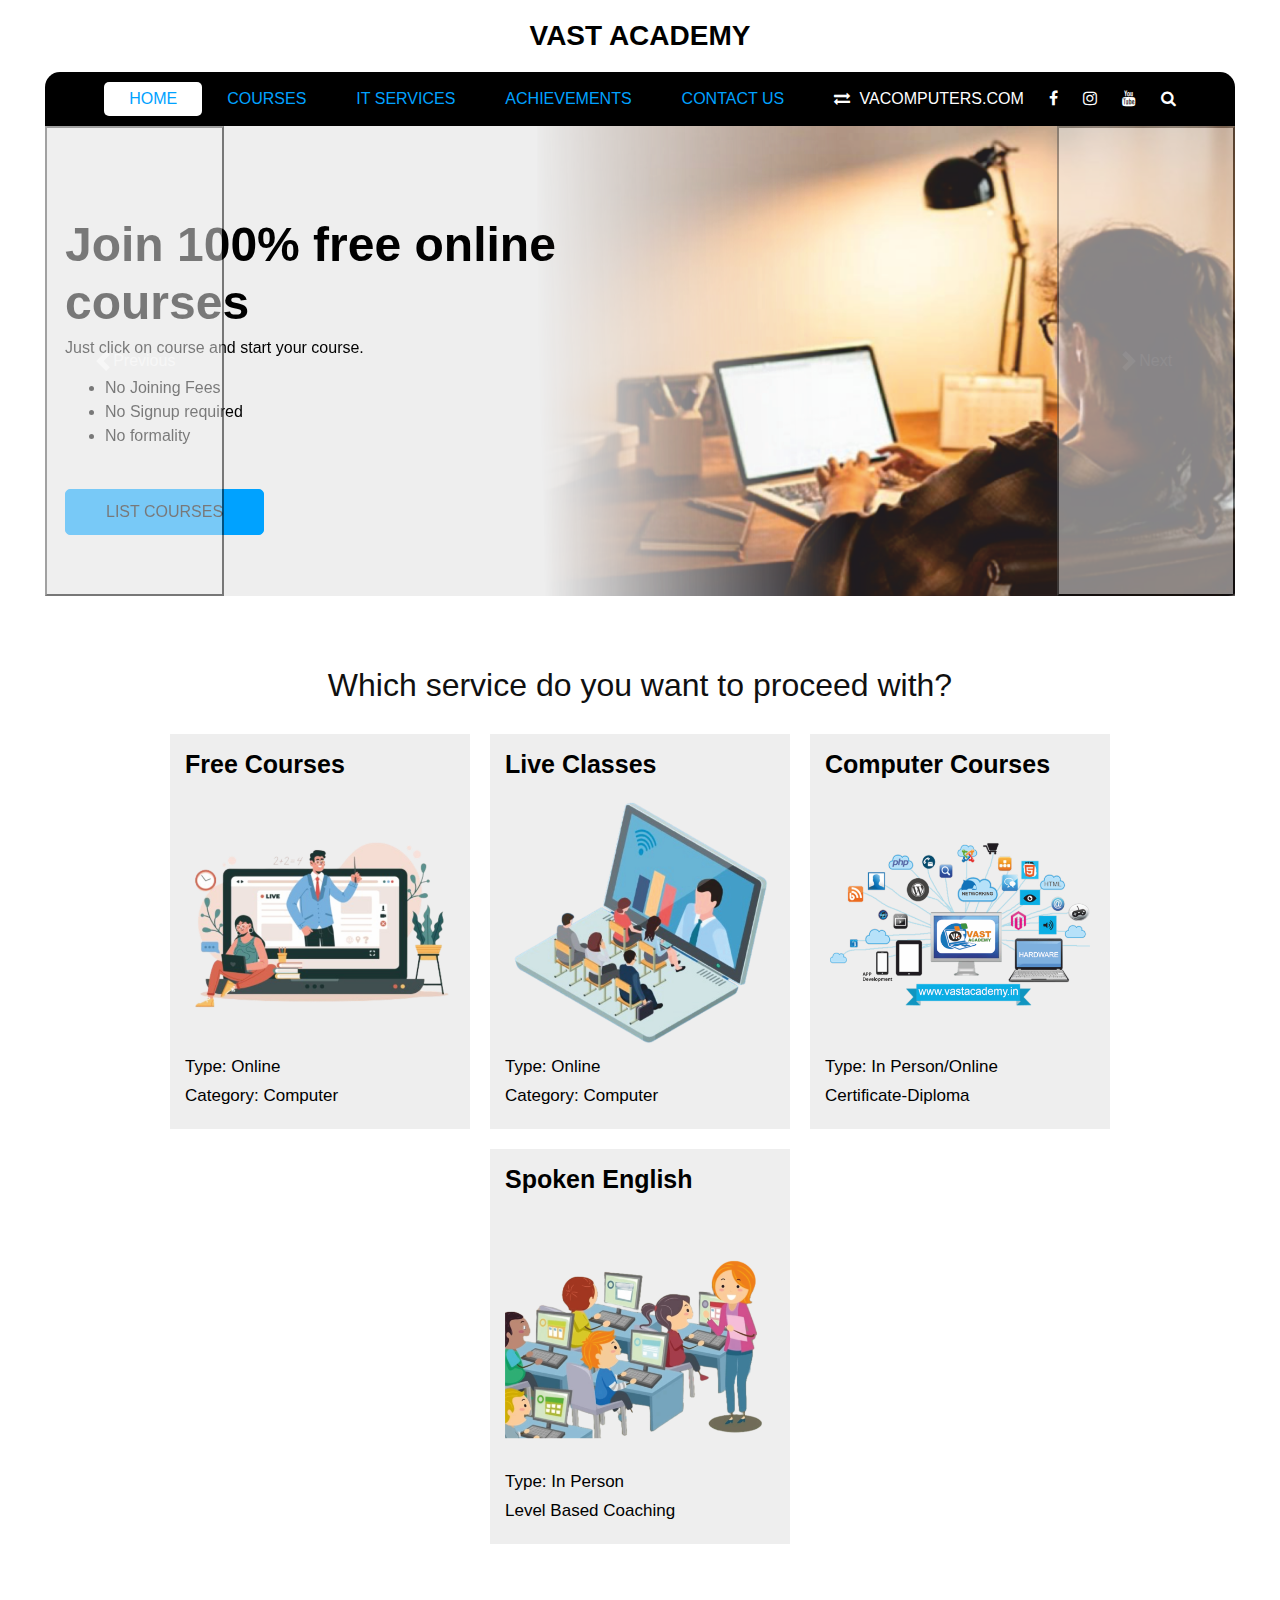
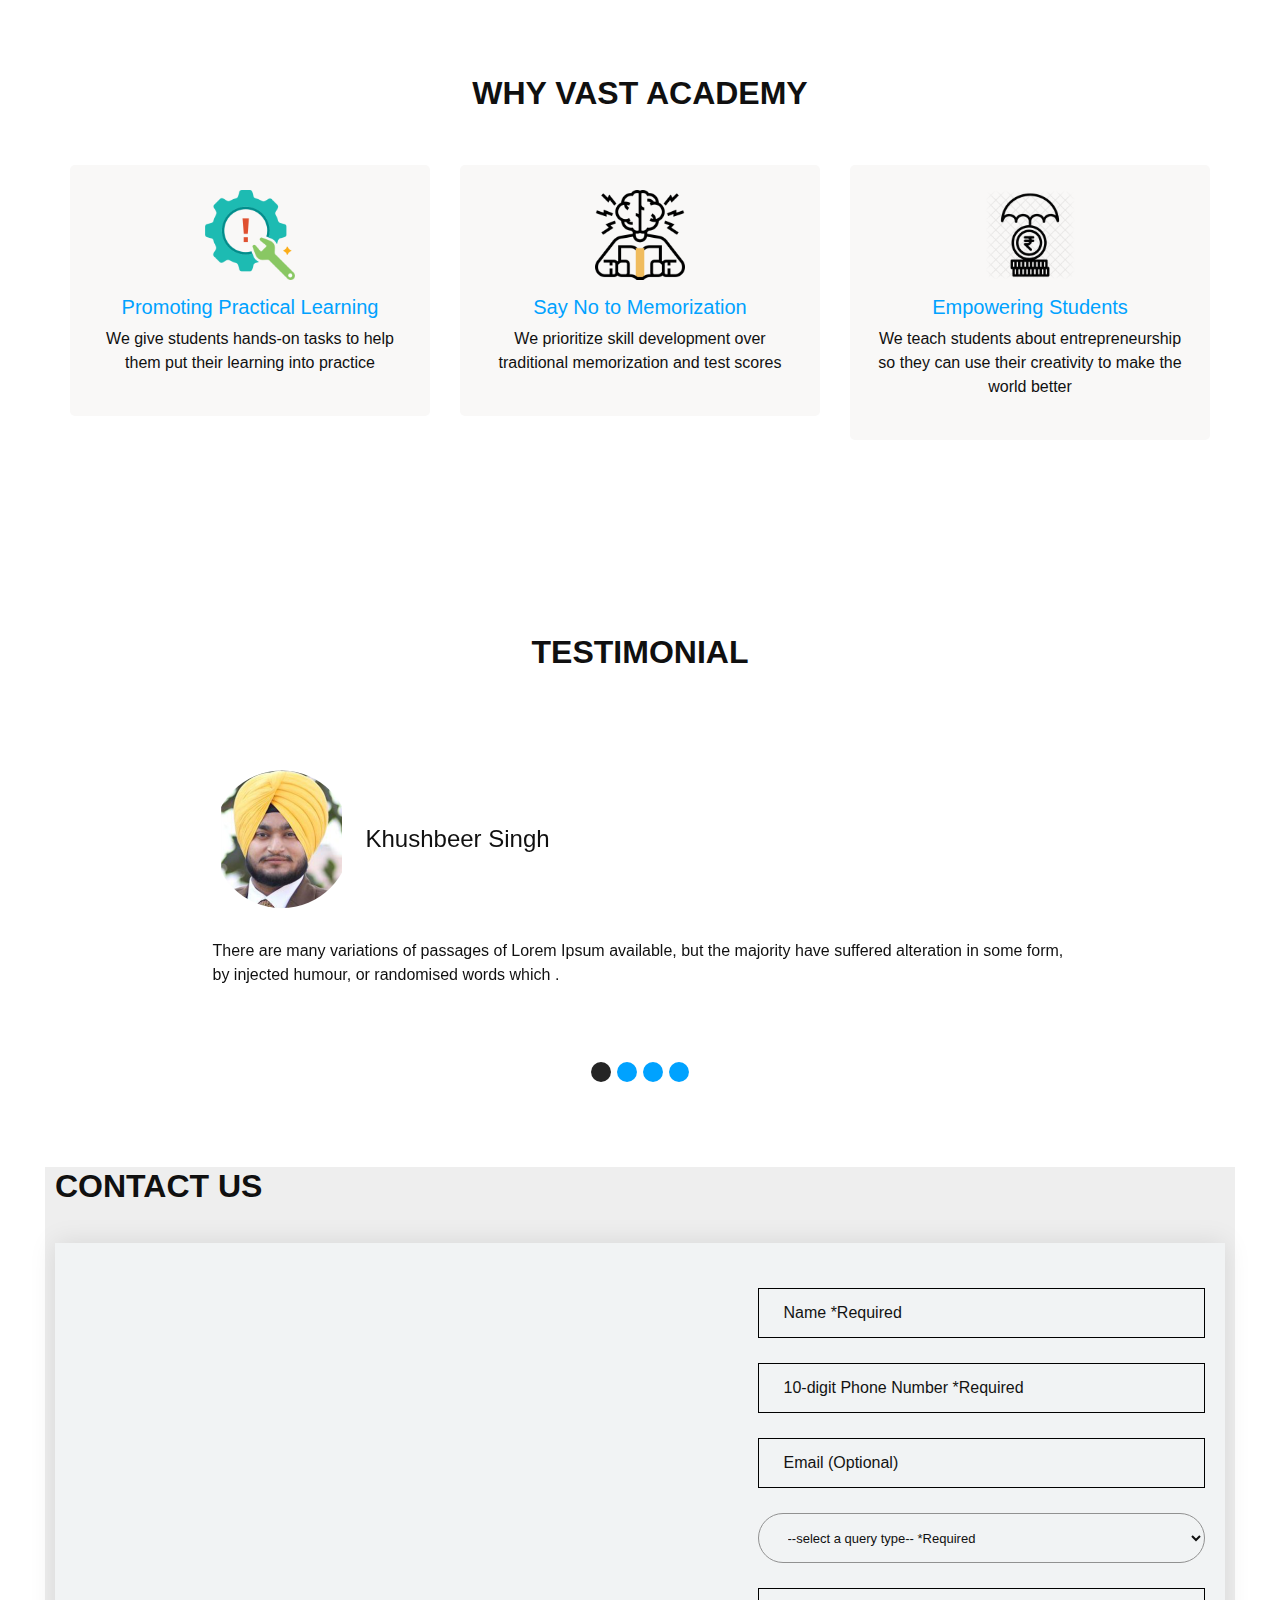
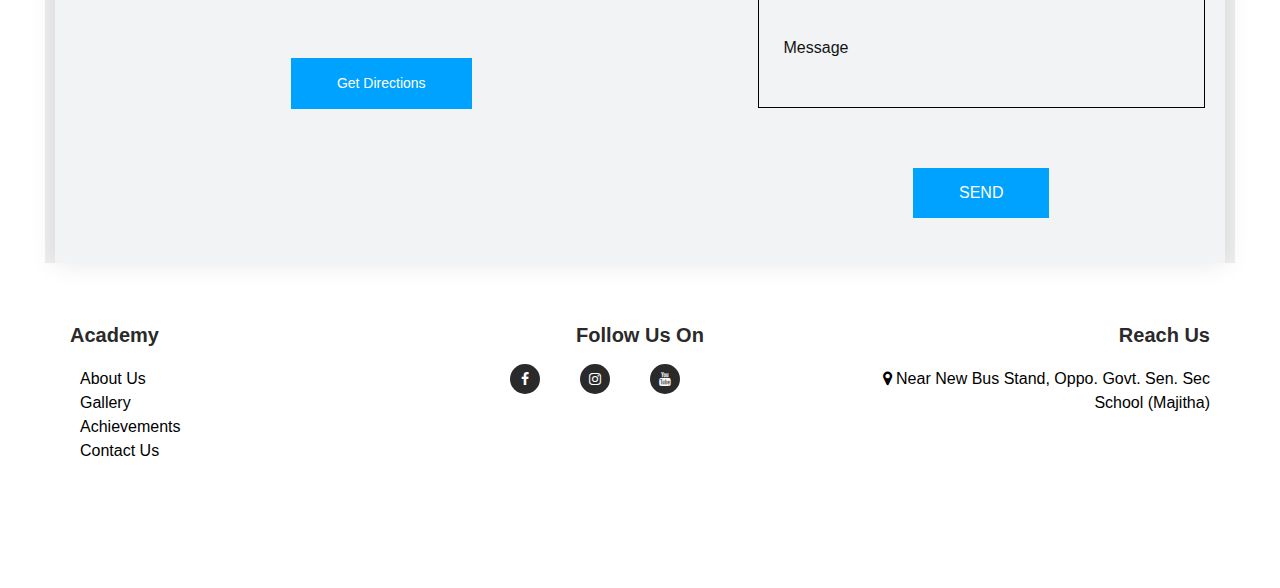
<file: index.html>
<!DOCTYPE html>
<html>

<head>
  <!-- Basic -->
  <meta charset="utf-8" />
  <meta http-equiv="X-UA-Compatible" content="IE=edge" />
  <!-- Mobile Metas -->
  <meta name="viewport" content="width=device-width, initial-scale=1, shrink-to-fit=no" />
  <!-- Site Metas -->
  <meta name="keywords" content="" />
  <meta name="description" content="" />
  <meta name="author" content="" />
  <link rel="shortcut icon" href="images/favicon.png" type="image/x-icon">

  <title>
    Vast Academy
  </title>

  <!-- slider stylesheet -->

  <link href="https://cdn.jsdelivr.net/npm/bootstrap@5.1.3/dist/css/bootstrap.min.css" rel="stylesheet"
    integrity="sha384-1BmE4kWBq78iYhFldvKuhfTAU6auU8tT94WrHftjDbrCEXSU1oBoqyl2QvZ6jIW3" crossorigin="anonymous">

  <link rel="stylesheet" href="https://cdnjs.cloudflare.com/ajax/libs/font-awesome/4.7.0/css/font-awesome.min.css">

  <!-- bootstrap core css -->
  <link rel="stylesheet" type="text/css" href="css/bootstrap.css" />

  <!-- Custom styles for this template -->
  <link href="css/style.css" rel="stylesheet" />
  <!-- responsive style -->
  <link href="css/responsive.css" rel="stylesheet" />
</head>

<body>
  <div class="hero_area">
    <!-- header section strats -->
    <header class="header_section">
      <nav class="navbar navbar-expand-lg custom_nav-container ">
        <a class="navbar-brand" href="index.html">
          <span>
            Vast Academy
          </span>
        </a>
        <button class="navbar-toggler" type="button" data-toggle="collapse" data-target="#navbarSupportedContent"
          aria-controls="navbarSupportedContent" aria-expanded="false" aria-label="Toggle navigation">
          <span class=""></span>
        </button>

        <div class="collapse navbar-collapse" id="navbarSupportedContent">
          <ul class="navbar-nav  ">
            <li class="nav-item active">
              <a class="nav-link" href="index.html">Home <span class="sr-only">(current)</span></a>
            </li>
            <li class="nav-item">
              <a class="nav-link" href="education.html">
                Courses
              </a>
            </li>
            <li class="nav-item">
              <a class="nav-link" href="https://vacomputers.com/">
                IT Services
              </a>
            </li>
            <li class="nav-item">
              <a class="nav-link" href="testimonial.html">
                Achievements
              </a>
            </li>
            <li class="nav-item">
              <a class="nav-link" href="contact.html">Contact Us</a>
            </li>
          </ul>
          <div class="user_option">
            <a href="https://vacomputers.com/">
              <i class="fa fa-exchange" aria-hidden="true"></i>
              <span>
                VACOMPUTERS.COM
              </span>
            </a>
            <a href="">
              <i class="fa fa-facebook" aria-hidden="true"></i>
            </a>
            <a href="">
              <i class="fa fa-instagram" aria-hidden="true"></i>
            </a>
            <a href="">
              <i class="fa fa-youtube" aria-hidden="true"></i>
            </a>
            <form class="form-inline ">
              <button class="btn nav_search-btn" type="submit">
                <i class="fa fa-search" aria-hidden="true"></i>
              </button>
            </form>
          </div>
        </div>
      </nav>
    </header>
    <!-- end header section -->
    <!-- slider section -->

    <section class="slider_section">
      <div class="slider_container">
        <div id="carouselExampleControls" class="carousel slide" data-bs-ride="carousel">
          <div class="carousel-inner">
            <div class="carousel-item active">
              <div class="container-fluid">
                <div class="row">
                  <div class="col-md-7">
                    <div class="detail-box">
                      <h1>
                        Join 100% free online courses
                      </h1>
                      <p>
                        Just click on course and start your course.
                      <ul>
                        <li>No Joining Fees</li>
                        <li>No Signup required</li>
                        <li>No formality </li>
                      </ul>

                      </p>
                      <a href="">
                        List Courses
                      </a>
                    </div>
                  </div>
                  <div class="col-md-5 ">
                    <div class="img-box">
                      <img src="images/banner.png" alt=""  />
                    </div>
                  </div>
                </div>
              </div>
            </div>
            <div class="carousel-item ">
              <div class="container-fluid">
                <div class="row">
                  <div class="col-md-7">
                    <div class="detail-box">
                      <h2>
                        Upgrade Your Skills:
                      </h2>
                      <h1> 50% Off Live Classes!</h1>
                      <p>
                        Upgrade your skills with our interactive online live courses.
                      <ul>
                        <li> Stay Home, Learn Like You're There! </li>
                        <li> Enjoy the Benefits of Walk-In Classes from Home. </li>
                        <li> Every Class Led by Expert Teachers. </li>
                        <li> Get Certified Upon Course Completion </li>
                      </ul>
                      </p>
                      <a href="">
                        List Courses
                      </a>
                    </div>
                  </div>
                  <div class="col-md-5 ">
                    <div class="img-box">
                      <img src="images/banner1.png" alt=""  />
                    </div>
                  </div>
                </div>
              </div>
            </div>
            <div class="carousel-item ">
              <div class="container-fluid">
                <div class="row">
                  <div class="col-md-7">
                    <div class="detail-box">
                      <h1>
                        Confused Where to Start?
                      </h1>
                      <p>
                        Kickstart your learning journey and gain clarity
                        Begin with our starter courses.
                      </p>
                      <a href="">
                        List Courses
                      </a>
                    </div>
                  </div>
                  <div class="col-md-5 ">
                    <div class="img-box">
                      <img src="images/banner2.png" alt=""  />
                    </div>
                  </div>
                </div>
              </div>
            </div>
          </div>
          <button class="carousel-control-prev" type="button" data-bs-target="#carouselExampleControls"
            data-bs-slide="prev">
            <span class="carousel-control-prev-icon" aria-hidden="true"></span>
            <span class="visually-hidden">Previous</span>
          </button>
          <button class="carousel-control-next" type="button" data-bs-target="#carouselExampleControls"
            data-bs-slide="next">
            <span class="carousel-control-next-icon" aria-hidden="true"></span>
            <span class="visually-hidden">Next</span>
          </button>
        </div>
      </div>
    </section>

    <!-- end slider section -->

    <!-- end hero area -->

    <!-- shop section -->
    <section class="shop_section">
      <div class="shop">
        <h2>
          Which service do you want to proceed with?
        </h2>
      </div>
      <div class="container1">
        <div class="items">
          <a href="course.html">
            <h6> Free Courses </h6>
            <img src="images/p1.png">
            <h5> Type: Online </h5> 
            <h5> Category: Computer </h5> 
          </a>
        </div>
        <div class="items">
          <a href="course.html">
            <h6> Live Classes </h6>
            <img src="images/p2.png">
            <h5> Type: Online </h5> 
            <h5> Category: Computer </h5>
          </a>
        </div>
        <div class="items">
          <a href="course.html">
            <h6> Computer Courses </h6>
            <img src="images/p4.png">
            <h5> Type: In Person/Online </h5> 
            <h5> Certificate-Diploma </h5>
          </a>
        </div>
        <div class="items">
          <a href="course.html">
            <h6> Spoken English </h6>
            <img src="images/p3.png">
            <h5> Type: In Person </h5> 
            <h5> Level Based Coaching</h5>
          </a>
        </div>
      </div>
    </section>
    <!-- end shop section -->

    <!-- why section -->

    <section class="why_section layout_padding">
      <div class="container">
        <div class="heading_container heading_center">
          <h2>
            Why Vast Academy
          </h2>
        </div>
        <div class="row">
          <div class="col-md-4">
            <div class="box ">
              <div class="img-box">
                <img src="images/icon1.png" alt="">
              </div>
              <div class="detail-box">
                <h5>
                  Promoting Practical Learning
                </h5>
                <p>
                  We give students hands-on tasks to help them put their learning into practice
                </p>
              </div>
            </div>
          </div>
          <div class="col-md-4">
            <div class="box ">
              <div class="img-box">
                <img src="images/icon2.png" alt="">
              </div>
              <div class="detail-box">
                <h5>
                  Say No to Memorization
                </h5>
                <p>
                  We prioritize skill development over traditional memorization and test scores
                </p>
              </div>
            </div>
          </div>
          <div class="col-md-4">
            <div class="box ">
              <div class="img-box">
                <img src="images/icon3.png" alt="">
              </div>
              <div class="detail-box">
                <h5>
                  Empowering Students
                </h5>
                <p>
                  We teach students about entrepreneurship so they can use their creativity to make the world better
                </p>
              </div>
            </div>
          </div>
        </div>
      </div>
    </section>

    <!-- end why section -->


    <!-- gift section -->

    <!-- end gift section -->
    <!-- client section -->
    <section class="client_section layout_padding">
      <div class="container">
        <div class="heading_container">
          <hr>
          <h2>
            testimonial
          </h2>
        </div>
        <div id="carouselExample2Indicators" class="carousel slide" data-ride="carousel">
          <ol class="carousel-indicators">
            <li data-target="#carouselExample2Indicators" data-slide-to="0" class="active"></li>
            <li data-target="#carouselExample2Indicators" data-slide-to="1"></li>
            <li data-target="#carouselExample2Indicators" data-slide-to="2"></li>
            <li data-target="#carouselExample2Indicators" data-slide-to="3"></li>
          </ol>
          <div class="carousel-inner">
            <div class="carousel-item active">
              <div class="box ">
                <div class="client_id">
                  <div class="img-box">
                    <img src="images/client.png" alt="" class="img-fluid">
                  </div>
                  <h4>
                    Khushbeer Singh
                  </h4>
                </div>
                <div class="detail-box">
                  <p>
                    There are many variations of passages of Lorem Ipsum available, but the majority have suffered
                    alteration in
                    some form, by injected humour, or randomised words which .
                  </p>
                </div>
              </div>
            </div>
            <div class="carousel-item">
              <div class="box ">
                <div class="client_id">
                  <div class="img-box">
                    <img src="images/client1.png" alt="" class="img-fluid">
                  </div>
                  <h4>
                    Vikas 
                  </h4>
                </div>
                <div class="detail-box">
                  <p>
                    There are many variations of passages of Lorem Ipsum available, but the majority have suffered
                    alteration in
                    some form, by injected humour, or randomised words which .
                  </p>
                </div>
              </div>
            </div>
            <div class="carousel-item">
              <div class="box ">
                <div class="client_id">
                  <div class="img-box">
                    <img src="images/client2.png" alt="" class="img-fluid">
                  </div>
                  <h4>
                    Jaspreet Singh
                  </h4>
                </div>
                <div class="detail-box">
                  <p>
                    There are many variations of passages of Lorem Ipsum available, but the majority have suffered
                    alteration in
                    some form, by injected humour, or randomised words which .
                  </p>
                </div>
              </div>
            </div>
            <div class="carousel-item">
              <div class="box ">
                <div class="client_id">
                  <div class="img-box">
                    <img src="images/client3.png" alt="" class="img-fluid">
                  </div>
                  <h4>
                    Uday Kumar
                  </h4>
                </div>
                <div class="detail-box">
                  <p>
                    There are many variations of passages of Lorem Ipsum available, but the majority have suffered
                    alteration in
                    some form, by injected humour, or randomised words which .
                  </p>
                </div>
              </div>
            </div>
          </div>
        </div>
      </div>
    </section>
    <!-- end client section -->

    <!-- contact section -->

    <section class="contact_section ">
      <div class="container px-0">
        <div class="heading_container ">
          <h2 class="">
            Contact Us
          </h2>
        </div>
      </div>
      <div class="container container-bg">
        <div class="row">
          <div class="col-lg-7 col-md-6 px-0">
            <div class="map_container">
              <div class="map-responsive">
                <iframe
                  src="https://www.google.com/maps/embed?pb=!1m18!1m12!1m3!1d3392.49390513267!2d74.94861177562107!3d31.757012374106576!2m3!1f0!2f0!3f0!3m2!1i1024!2i768!4f13.1!3m3!1m2!1s0x391961c3c2c9062d%3A0xe7cc52c491ff3101!2sVast%20Academy!5e0!3m2!1sen!2sin!4v1707908421077!5m2!1sen!2sin"
                  width="650" height="550" style="border:0;" allowfullscreen="" loading="lazy"
                  referrerpolicy="no-referrer-when-downgrade"></iframe>
              </div>
              <div class="info">
                <span> <button><a href="https://maps.app.goo.gl/qQ5SAYvVhFZFgaAq8">Get Directions</a> </button></span>
              </div>
            </div>
          </div>
          <div class="col-md-6 col-lg-5 px-0">
            <form action="https://formspree.io/f/mnqedzdv" method="POST">
              <div>
                <input type="text" name="name" placeholder="Name *Required" required />
              </div>
              <div>
                <input type="text" id="phoneNumber" name="phoneNumber" pattern="[0-9]{10}"
                  title="Please enter a valid 10-digit phone number" placeholder="10-digit Phone Number *Required"
                  required />
              </div>
              <div>
                <input type="Email" name="Email" placeholder="Email (Optional)">
              </div>
              <div>
                <select name="query_type" id="query_type">
                  <option value="">--select a query type-- *Required</option>
                  <option value="Computer Online Course">Computer Online Course</option>
                  <option value="Computer Live Classes">Computer Live Classes</option>
                  <option value="Computer Walk-in Classes">Computer Walk-in Classes</option>
                  <option value="Free Course">Free Course</option>
                  <option value="How to Get Certificate">How to Get Certificate </option>
                  <option value="Internship">Internship</option>
                  <option value="Spoken English">Spoken English</option>
                </select>
              </div>
              <div>
                <input type="text" name="message" class="message-box" placeholder="Message" />
              </div>
              <div class="d-flex ">
                <button type="submit">
                  SEND
                </button>
              </div>
            </form>
          </div>
        </div>
      </div>
    </section>

    <!-- end contact section -->

    <!-- info section -->

    <footer>
      <div class="container">
          <div class="row">
              <div class="col-lg-4">
                  <div class="address">
                      <h4>Academy</h4>
                      <ul>
                      <li> <a href="">About Us</a></li>
                      <li><a href="">Gallery</a></li>
                      <li><a href="">Achievements</a></li>
                      <li><a href="">Contact Us</a></li>
                    </ul>
                  </div>
              </div>
              <div class="col-lg-4">
                  <div class="links">
                      <h4>Follow Us On</h4>
                      <div class="col-lg-3">
                        <div class="social-links">
                            <ul>
                               
                                <li><a href="#"><i class="fa fa-facebook"></i></a></li>
                                <li><a href="#"><i class="fa fa-instagram"></i></a></li>
                                <li><a href="#"><i class="fa fa-youtube"></i></a></li>
                            </ul>
                        </div>
                    </div>
                  </div>
              </div>
              <div class="col-lg-4">
                  <div class="hours">
                      <h4>Reach Us</h4>
                      <a href="">
                        <i class="fa fa-map-marker" aria-hidden="true"></i>
                        <span> Near New Bus Stand, Oppo. Govt. Sen. Sec School (Majitha) </span>
                      </a>
                  </div>
              </div>
                        
                    </div>
                </div>
            </div>
        </div>
    </div>
            </footer>

    <!-- end info section -->

    <!-- Optional JavaScript; choose one of the two! -->

    <!-- Option 1: Bootstrap Bundle with Popper -->
    <script src="https://cdn.jsdelivr.net/npm/bootstrap@5.1.3/dist/js/bootstrap.bundle.min.js"
      integrity="sha384-ka7Sk0Gln4gmtz2MlQnikT1wXgYsOg+OMhuP+IlRH9sENBO0LRn5q+8nbTov4+1p"
      crossorigin="anonymous"></script>

    <!-- Option 2: Separate Popper and Bootstrap JS -->
    <!--
    <script src="https://cdn.jsdelivr.net/npm/@popperjs/core@2.10.2/dist/umd/popper.min.js" integrity="sha384-7+zCNj/IqJ95wo16oMtfsKbZ9ccEh31eOz1HGyDuCQ6wgnyJNSYdrPa03rtR1zdB" crossorigin="anonymous"></script>
    <script src="https://cdn.jsdelivr.net/npm/bootstrap@5.1.3/dist/js/bootstrap.min.js" integrity="sha384-QJHtvGhmr9XOIpI6YVutG+2QOK9T+ZnN4kzFN1RtK3zEFEIsxhlmWl5/YESvpZ13" crossorigin="anonymous"></script>
    -->

    <script src="js/jquery-3.4.1.min.js"></script>
    <script src="js/bootstrap.js"></script>
    <script src="https://cdnjs.cloudflare.com/ajax/libs/OwlCarousel2/2.3.4/owl.carousel.min.js">
    </script>
    <script src="js/custom.js"></script>

    <!-- <script src="https://code.jquery.com/jquery-3.2.1.slim.min.js"></script>
<script src="https://cdnjs.cloudflare.com/ajax/libs/popper.js/1.12.9/umd/popper.min.js"></script>
<script src="https://maxcdn.bootstrapcdn.com/bootstrap/4.0.0/js/bootstrap.min.js"></script>


<script src="js/script.js"></script>  -->
</body>

</html>
</file>
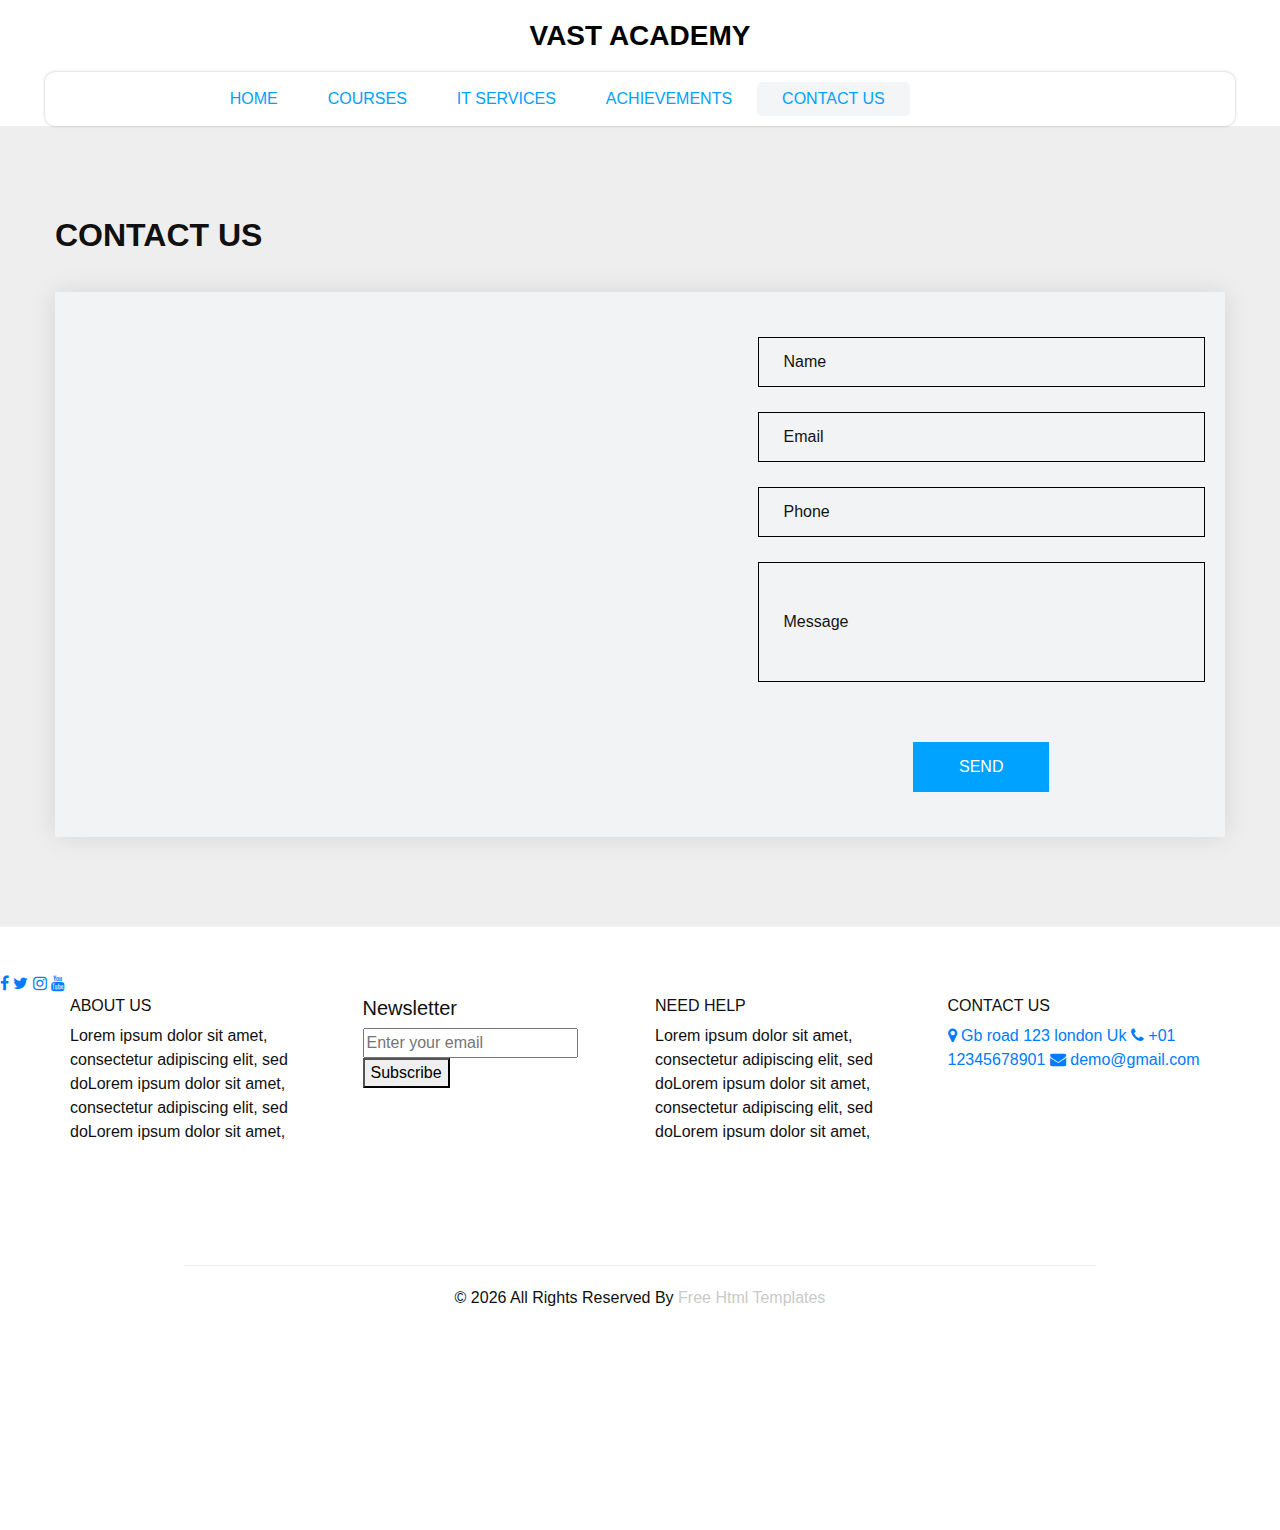
<file: contact.html>
<!DOCTYPE html>
<html>

<head>
  <!-- Basic -->
  <meta charset="utf-8" />
  <meta http-equiv="X-UA-Compatible" content="IE=edge" />
  <!-- Mobile Metas -->
  <meta name="viewport" content="width=device-width, initial-scale=1, shrink-to-fit=no" />
  <!-- Site Metas -->
  <meta name="keywords" content="" />
  <meta name="description" content="" />
  <meta name="author" content="" />
  <link rel="shortcut icon" href="images/favicon.png" type="image/x-icon">

  <title>
    Vast Academy
  </title>

  <!-- slider stylesheet -->
  <link rel="stylesheet" type="text/css" href="https://cdnjs.cloudflare.com/ajax/libs/OwlCarousel2/2.3.4/assets/owl.carousel.min.css" />

  <!-- bootstrap core css -->
  <link rel="stylesheet" type="text/css" href="css/bootstrap.css" />

  <!-- Custom styles for this template -->
  <link href="css/style.css" rel="stylesheet" />
  <!-- responsive style -->
  <link href="css/responsive.css" rel="stylesheet" />
</head>

<body>
  <div class="hero_area">
    <!-- header section strats -->
    <header class="header_section">
      <nav class="navbar navbar-expand-lg custom_nav-container ">
        <a class="navbar-brand" href="index.html">
          <span>
            Vast Academy
          </span>
        </a>
        <button class="navbar-toggler" type="button" data-toggle="collapse" data-target="#navbarSupportedContent" aria-controls="navbarSupportedContent" aria-expanded="false" aria-label="Toggle navigation">
          <span class=""></span>
        </button>

        <div class="collapse navbar-collapse innerpage_navbar" id="navbarSupportedContent">
          <ul class="navbar-nav  ">
            <li class="nav-item ">
              <a class="nav-link" href="index.html">Home <span class="sr-only">(current)</span></a>
            </li>
            <li class="nav-item">
              <a class="nav-link" href="education.html">
                Courses
              </a>
            </li>
            <li class="nav-item">
              <a class="nav-link" href="why.html">
                IT Services
              </a>
            </li>
            <li class="nav-item">
              <a class="nav-link" href="testimonial.html">
                Achievements
              </a>
            </li>
            <li class="nav-item active">
              <a class="nav-link" href="contact.html">Contact Us</a>
            </li>
          </ul>
          <div class="user_option">
            <a href="">
              <i class="fa fa-user" aria-hidden="true"></i>
              <span>
                Login
              </span>
            </a>
            <a href="">
              <i class="fa fa-shopping-bag" aria-hidden="true"></i>
            </a>
            <form class="form-inline ">
              <button class="btn nav_search-btn" type="submit">
                <i class="fa fa-search" aria-hidden="true"></i>
              </button>
            </form>
          </div>
        </div>
      </nav>
    </header>
    <!-- end header section -->

  </div>
  <!-- end hero area -->

  <!-- contact section -->

  <section class="contact_section layout_padding">
    <div class="container px-0">
      <div class="heading_container ">
        <h2 class="">
          Contact Us
        </h2>
      </div>
    </div>
    <div class="container container-bg">
      <div class="row">
        <div class="col-lg-7 col-md-6 px-0">
          <div class="map_container">
            <div class="map-responsive">
              <iframe src="https://www.google.com/maps/embed/v1/place?key=AIzaSyA0s1a7phLN0iaD6-UE7m4qP-z21pH0eSc&q=Eiffel+Tower+Paris+France" width="600" height="300" frameborder="0" style="border:0; width: 100%; height:100%" allowfullscreen></iframe>
            </div>
          </div>
        </div>
        <div class="col-md-6 col-lg-5 px-0">
          <form action="#">
            <div>
              <input type="text" placeholder="Name" />
            </div>
            <div>
              <input type="email" placeholder="Email" />
            </div>
            <div>
              <input type="text" placeholder="Phone" />
            </div>
            <div>
              <input type="text" class="message-box" placeholder="Message" />
            </div>
            <div class="d-flex ">
              <button>
                SEND
              </button>
            </div>
          </form>
        </div>
      </div>
    </div>
  </section>

  <!-- end contact section -->

  <!-- info section -->

  <section class="info_section  layout_padding2-top">
    <div class="social_container">
      <div class="social_box">
        <a href="">
          <i class="fa fa-facebook" aria-hidden="true"></i>
        </a>
        <a href="">
          <i class="fa fa-twitter" aria-hidden="true"></i>
        </a>
        <a href="">
          <i class="fa fa-instagram" aria-hidden="true"></i>
        </a>
        <a href="">
          <i class="fa fa-youtube" aria-hidden="true"></i>
        </a>
      </div>
    </div>
    <div class="info_container ">
      <div class="container">
        <div class="row">
          <div class="col-md-6 col-lg-3">
            <h6>
              ABOUT US
            </h6>
            <p>
              Lorem ipsum dolor sit amet, consectetur adipiscing elit, sed doLorem ipsum dolor sit amet, consectetur adipiscing elit, sed doLorem ipsum dolor sit amet,
            </p>
          </div>
          <div class="col-md-6 col-lg-3">
            <div class="info_form ">
              <h5>
                Newsletter
              </h5>
              <form action="#">
                <input type="email" placeholder="Enter your email">
                <button>
                  Subscribe
                </button>
              </form>
            </div>
          </div>
          <div class="col-md-6 col-lg-3">
            <h6>
              NEED HELP
            </h6>
            <p>
              Lorem ipsum dolor sit amet, consectetur adipiscing elit, sed doLorem ipsum dolor sit amet, consectetur adipiscing elit, sed doLorem ipsum dolor sit amet,
            </p>
          </div>
          <div class="col-md-6 col-lg-3">
            <h6>
              CONTACT US
            </h6>
            <div class="info_link-box">
              <a href="">
                <i class="fa fa-map-marker" aria-hidden="true"></i>
                <span> Gb road 123 london Uk </span>
              </a>
              <a href="">
                <i class="fa fa-phone" aria-hidden="true"></i>
                <span>+01 12345678901</span>
              </a>
              <a href="">
                <i class="fa fa-envelope" aria-hidden="true"></i>
                <span> demo@gmail.com</span>
              </a>
            </div>
          </div>
        </div>
      </div>
    </div>
    <!-- footer section -->
    <footer class=" footer_section">
      <div class="container">
        <p>
          &copy; <span id="displayYear"></span> All Rights Reserved By
          <a href="https://html.design/">Free Html Templates</a>
        </p>
      </div>
    </footer>
    <!-- footer section -->

  </section>

  <!-- end info section -->


  <script src="js/jquery-3.4.1.min.js"></script>
  <script src="js/bootstrap.js"></script>
  <script src="https://cdnjs.cloudflare.com/ajax/libs/OwlCarousel2/2.3.4/owl.carousel.min.js">
  </script>
  <script src="js/custom.js"></script>

</body>

</html>
</file>
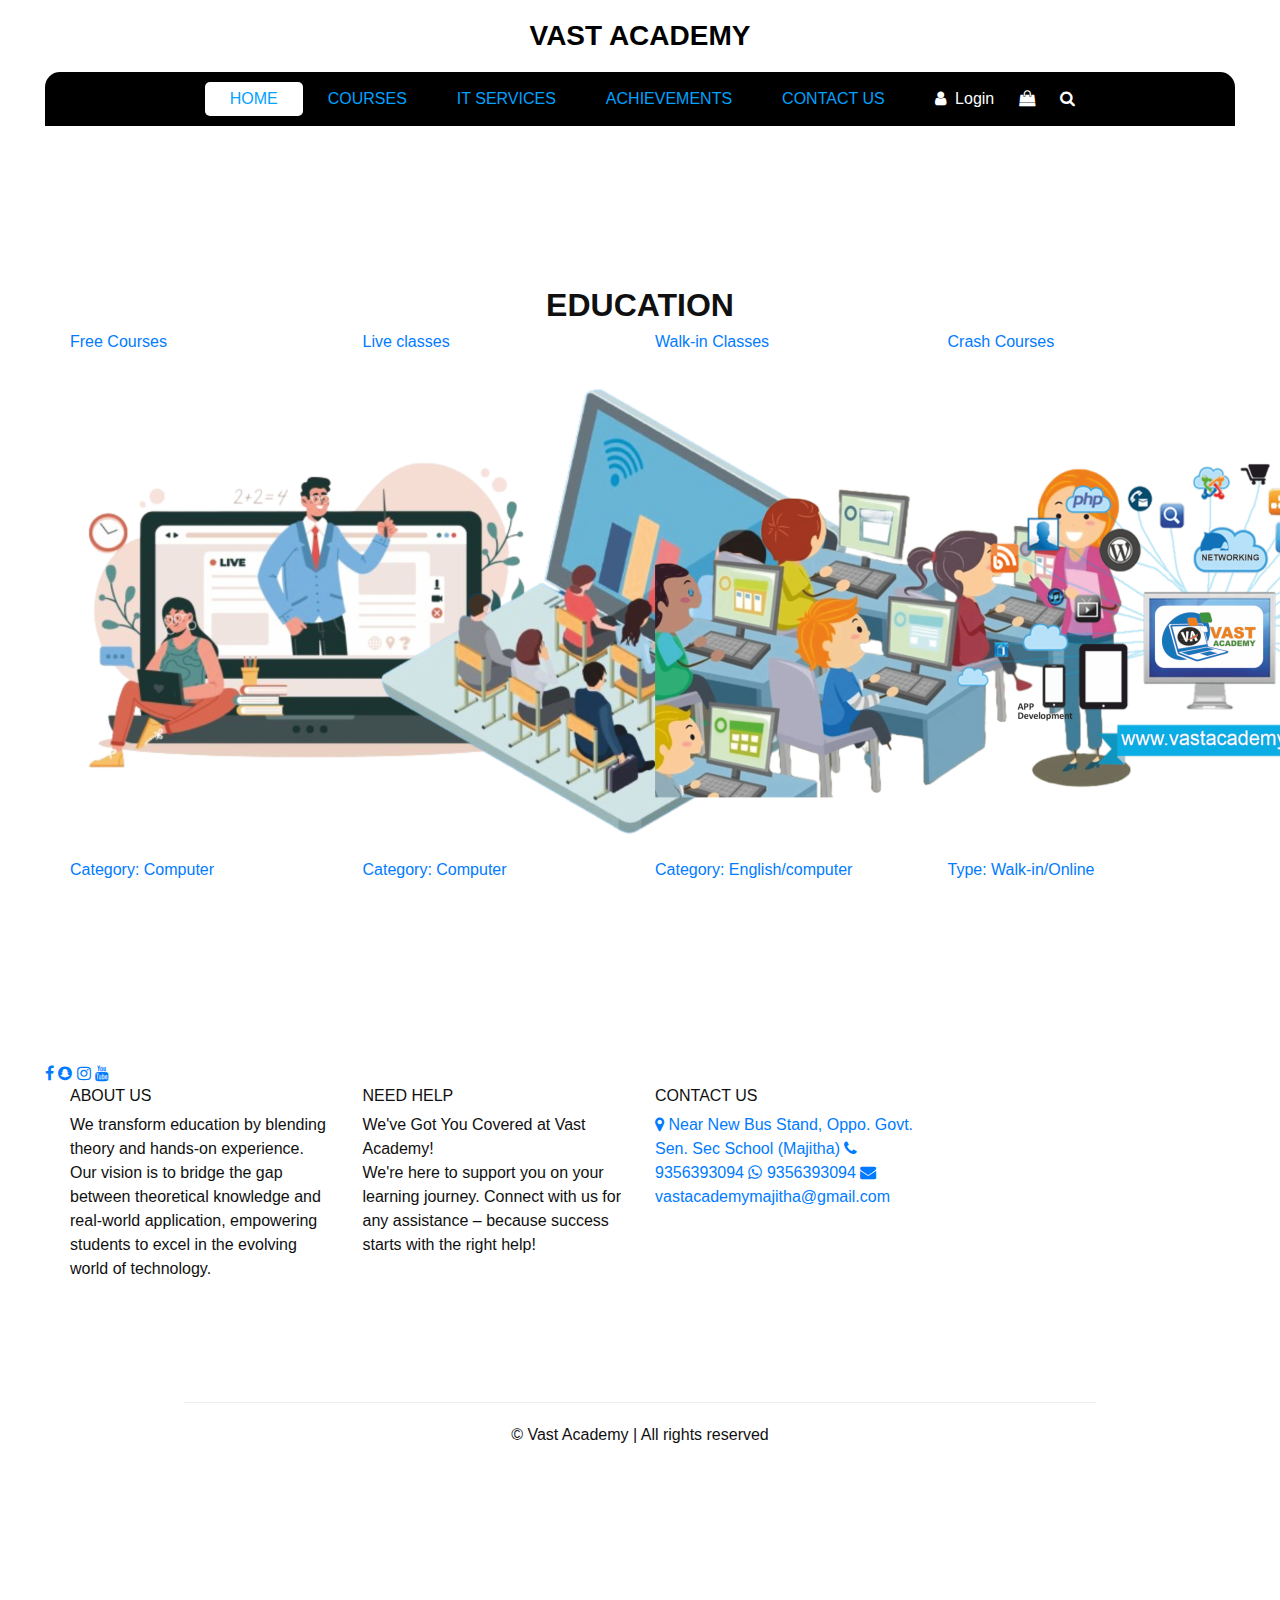
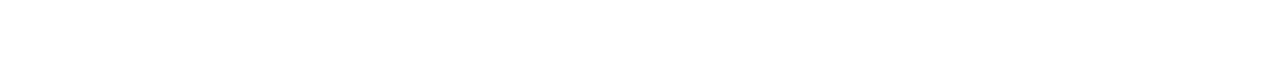
<file: education.html>
<!DOCTYPE html>
<html>

<head>
  <!-- Basic -->
  <meta charset="utf-8" />
  <meta http-equiv="X-UA-Compatible" content="IE=edge" />
  <!-- Mobile Metas -->
  <meta name="viewport" content="width=device-width, initial-scale=1, shrink-to-fit=no" />
  <!-- Site Metas -->
  <meta name="keywords" content="" />
  <meta name="description" content="" />
  <meta name="author" content="" />
  <link rel="shortcut icon" href="images/favicon.png" type="image/x-icon">

  <title>
    Vast Academy
  </title>

  <!-- slider stylesheet -->
  <link href="https://cdn.jsdelivr.net/npm/bootstrap@5.1.3/dist/css/bootstrap.min.css" rel="stylesheet"
    integrity="sha384-1BmE4kWBq78iYhFldvKuhfTAU6auU8tT94WrHftjDbrCEXSU1oBoqyl2QvZ6jIW3" crossorigin="anonymous">

    <link rel="stylesheet" href="https://cdnjs.cloudflare.com/ajax/libs/font-awesome/4.7.0/css/font-awesome.min.css">

  <!-- bootstrap core css -->
  <link rel="stylesheet" type="text/css" href="css/bootstrap.css" />

  <!-- Custom styles for this template -->
  <link href="css/style.css" rel="stylesheet" />
  <!-- responsive style -->
  <link href="css/responsive.css" rel="stylesheet" />
</head>

<body>
  <div class="hero_area">
    <!-- header section strats -->
    <header class="header_section">
      <nav class="navbar navbar-expand-lg custom_nav-container ">
        <a class="navbar-brand" href="index.html">
          <span>
            Vast Academy
          </span>
        </a>
        <button class="navbar-toggler" type="button" data-toggle="collapse" data-target="#navbarSupportedContent"
          aria-controls="navbarSupportedContent" aria-expanded="false" aria-label="Toggle navigation">
          <span class=""></span>
        </button>

        <div class="collapse navbar-collapse" id="navbarSupportedContent">
          <ul class="navbar-nav  ">
            <li class="nav-item active">
              <a class="nav-link" href="index.html">Home <span class="sr-only">(current)</span></a>
            </li>
            <li class="nav-item">
              <a class="nav-link" href="education.html">
                Courses
              </a>
            </li>
            <li class="nav-item">
              <a class="nav-link" href="why.html">
                IT Services 
              </a>
            </li>
            <li class="nav-item">
              <a class="nav-link" href="testimonial.html">
                Achievements
              </a>
            </li>
            <li class="nav-item">
              <a class="nav-link" href="contact.html">Contact Us</a>
            </li>
          </ul>
          <div class="user_option">
            <a href="">
              <i class="fa fa-user" aria-hidden="true"></i>
              <span>
                Login
              </span>
            </a>
            <a href="">
              <i class="fa fa-shopping-bag" aria-hidden="true"></i>
            </a>
            <form class="form-inline ">
              <button class="btn nav_search-btn" type="submit">
                <i class="fa fa-search" aria-hidden="true"></i>
              </button>
            </form>
          </div>
        </div>
      </nav>
    </header>

    <section class="shop_section layout_padding">
        <div class="container">
          <div class="heading_container heading_center">
            <h2>
              Education
            </h2>
          </div>
          <div class="row">
            <div class="col-sm-6 col-md-4 col-lg-3">
              <div class="box">
                <a href="">
                  <div class="detail-box">
                    <h6 style="font-size:16px;">
                      Free
                    <span>
                       Courses
                    </span>
                  </h6>
                  </div>
                  <div class="img-box">
                    <img src="images/p1.png" alt="">
                  </div>
                  <div class="detail-box">
                    <h6>
                      Category:
                      <span>
                      Computer
                      </span>
                    </h6>
                  </div>  
                </a>
              </div>
            </div>
            <div class="col-sm-6 col-md-4 col-lg-3">
              <div class="box">
                <a href="">
                  <div class="detail-box">
                    <h6 style="font-size:16px;">
                      Live
                    <span>
                       classes 
                    </span>
                  </h6>
                  </div>
                  <div class="img-box">
                    <img src="images/p2.png" alt="">
                  </div>
                  <div class="detail-box">
                    <h6>
                      Category:
                      <span>
                      Computer
                      </span>
                    </h6>
                  </div>
                </a>
              </div>
            </div>
            <div class="col-sm-6 col-md-4 col-lg-3">
              <div class="box">
                <a href="">
                  <div class="detail-box">
                    <h6 style="font-size:16px;">
                      Walk-in 
                    <span>
                       Classes 
                    </span>
                  </h6>
                  </div>
                  <div class="img-box">
                    <img src="images/p3.png" alt="">
                  </div>
                  <div class="detail-box">
                    <h6>
                      Category:
                      <span>
                        English/computer
                      </span>
                    </h6>
                  </div>
                </a>
              </div>
            </div>
            <div class="col-sm-6 col-md-4 col-lg-3">
              <div class="box">
                <a href="">
                  <div class="detail-box">
                    <h6 style="font-size:16px;">
                      Crash
                    <span>
                      Courses
                    </span>
                  </h6>
                  </div>
                  <div class="img-box">
                    <img src="images/p4.png" alt="">
                  </div>
                  <div class="detail-box">
                    <h6>
                      Type:
                      <span>
                        Walk-in/Online
                      </span>
                      </h6>
                    </div>
                </a>
              </div>
            </div>
        </section>    

        <!-- info section -->

  <section class="info_section  layout_padding2-top">
    <div class="social_container">
      <div class="social_box">
        <a href="">
          <i class="fa fa-facebook" aria-hidden="true"></i>
        </a>
        <a href="">
          <i class="fa fa-snapchat" aria-hidden="true"></i>
        </a>
        <a href="">
          <i class="fa fa-instagram" aria-hidden="true"></i>
        </a>
        <a href="">
          <i class="fa fa-youtube" aria-hidden="true"></i>
        </a>
      </div>
    </div>
    <div class="info_container ">
      <div class="container">
        <div class="row">
          <div class="col-md-6 col-lg-3">
            <h6>
              ABOUT US
            </h6>
            <p>
              We transform education by blending theory and hands-on experience. Our vision is to bridge the gap between theoretical knowledge and real-world application, empowering students to excel in the evolving world of technology.
            </p>
          </div>
          <div class="col-md-6 col-lg-3">
            <h6>
              NEED HELP
            </h6>
            <p>
              We've Got You Covered at Vast Academy! <br>
We're here to support you on your learning journey. Connect with us for any assistance – because success starts with the right help!
            </p>
          </div>
          <div class="col-md-6 col-lg-3">
            <h6>
              CONTACT US
            </h6>
            <div class="info_link-box">
              <a href="">
                <i class="fa fa-map-marker" aria-hidden="true"></i>
                <span> Near New Bus Stand, Oppo. Govt. Sen. Sec School (Majitha) </span>
              </a>
              <a href="tel:+9356393094">
                <i class="fa fa-phone" aria-hidden="true"></i>
                <span>9356393094</span>
              </a>
              <a href="https://wa.me/9356393094"> 
                <i class="fa fa-whatsapp" aria-hidden="true"> </i> 
                <span> 9356393094 </span>
               </a>
              <a href="mailto: vastacademymajitha@gmail.com">
                <i class="fa fa-envelope" aria-hidden="true"></i>
                <span> vastacademymajitha@gmail.com</span>
              </a>
            </div>
          </div>
        </div>
      </div>
    </div>
    <!-- footer section -->
    <footer class=" footer_section">
      <div class="container">
        <p>
          &copy; <span id="displayYear"></span> Vast Academy | All rights reserved
        </p>
      </div>
    </footer>
    <!-- footer section -->

  </section>

  <!-- end info section -->
</file>
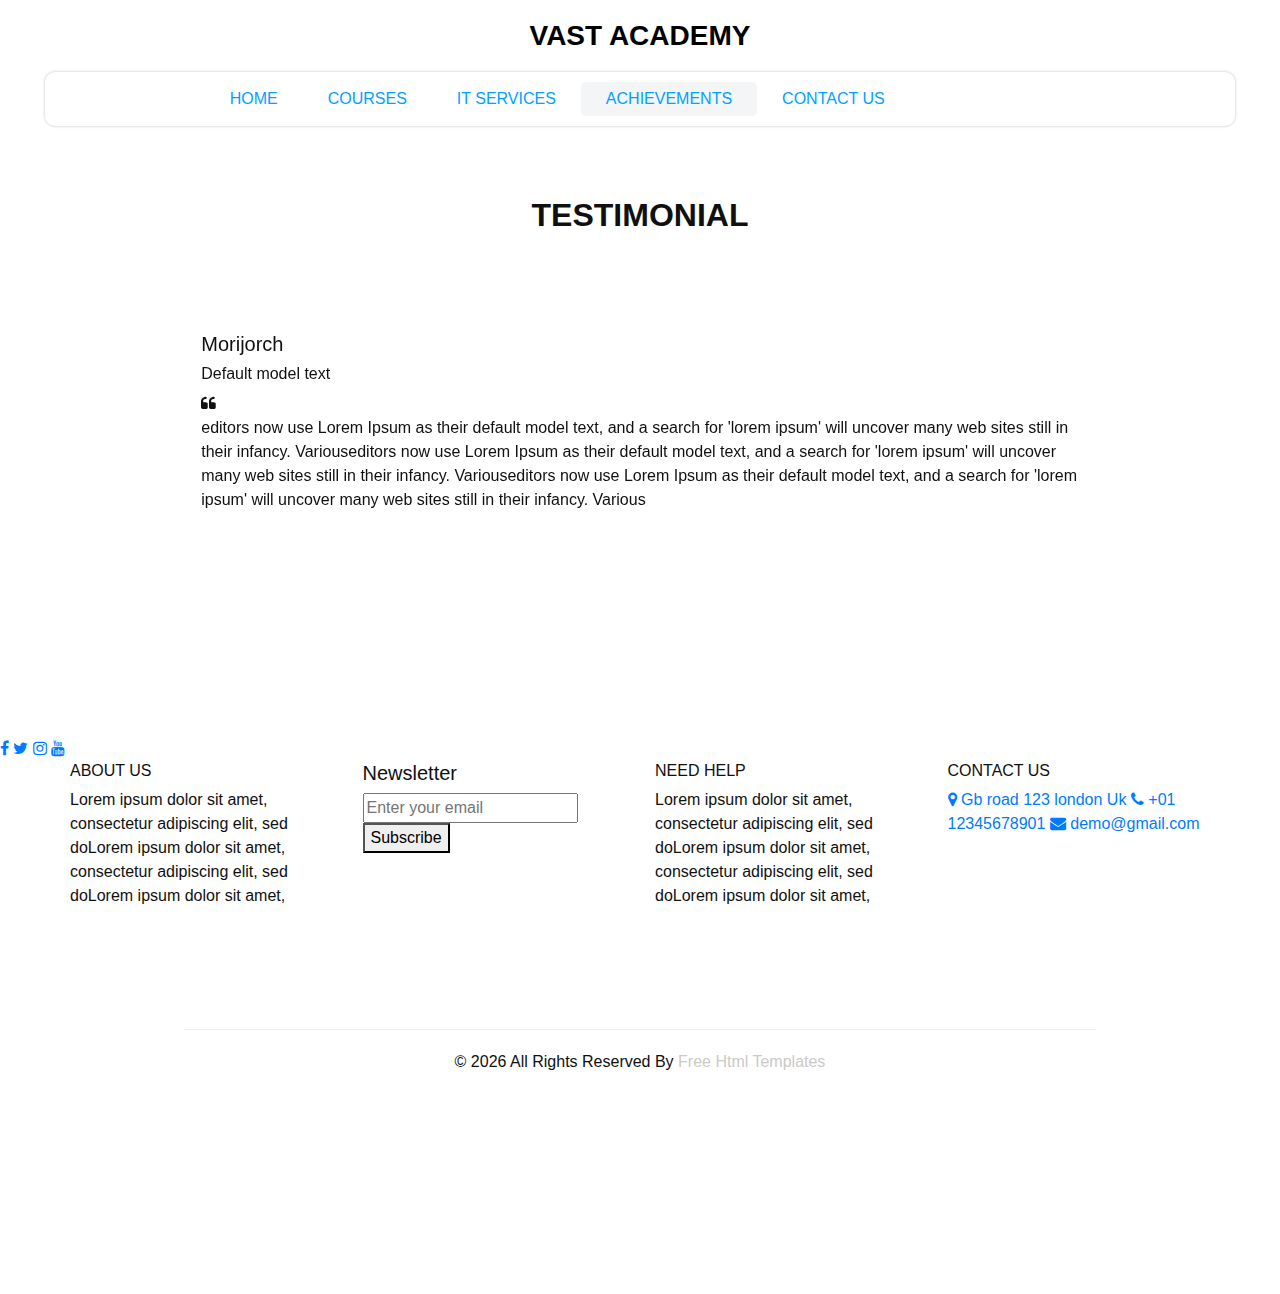
<file: testimonial.html>
<!DOCTYPE html>
<html>

<head>
  <!-- Basic -->
  <meta charset="utf-8" />
  <meta http-equiv="X-UA-Compatible" content="IE=edge" />
  <!-- Mobile Metas -->
  <meta name="viewport" content="width=device-width, initial-scale=1, shrink-to-fit=no" />
  <!-- Site Metas -->
  <meta name="keywords" content="" />
  <meta name="description" content="" />
  <meta name="author" content="" />
  <link rel="shortcut icon" href="images/favicon.png" type="image/x-icon">

  <title>
    Vast Academy
  </title>

  <!-- slider stylesheet -->
  <link rel="stylesheet" type="text/css" href="https://cdnjs.cloudflare.com/ajax/libs/OwlCarousel2/2.3.4/assets/owl.carousel.min.css" />

  <!-- bootstrap core css -->
  <link rel="stylesheet" type="text/css" href="css/bootstrap.css" />

  <!-- Custom styles for this template -->
  <link href="css/style.css" rel="stylesheet" />
  <!-- responsive style -->
  <link href="css/responsive.css" rel="stylesheet" />
</head>

<body>
  <div class="hero_area">
    <!-- header section strats -->
    <header class="header_section">
      <nav class="navbar navbar-expand-lg custom_nav-container ">
        <a class="navbar-brand" href="index.html">
          <span>
            Vast Academy
          </span>
        </a>
        <button class="navbar-toggler" type="button" data-toggle="collapse" data-target="#navbarSupportedContent" aria-controls="navbarSupportedContent" aria-expanded="false" aria-label="Toggle navigation">
          <span class=""></span>
        </button>

        <div class="collapse navbar-collapse innerpage_navbar" id="navbarSupportedContent">
          <ul class="navbar-nav  ">
            <li class="nav-item ">
              <a class="nav-link" href="index.html">Home <span class="sr-only">(current)</span></a>
            </li>
            <li class="nav-item">
              <a class="nav-link" href="education.html">
                Courses
              </a>
            </li>
            <li class="nav-item">
              <a class="nav-link" href="why.html">
                IT Services
              </a>
            </li>
            <li class="nav-item active">
              <a class="nav-link" href="testimonial.html">
                Achievements
              </a>
            </li>
            <li class="nav-item">
              <a class="nav-link" href="contact.html">Contact Us</a>
            </li>
          </ul>
          <div class="user_option">
            <a href="">
              <i class="fa fa-user" aria-hidden="true"></i>
              <span>
                Login
              </span>
            </a>
            <a href="">
              <i class="fa fa-shopping-bag" aria-hidden="true"></i>
            </a>
            <form class="form-inline ">
              <button class="btn nav_search-btn" type="submit">
                <i class="fa fa-search" aria-hidden="true"></i>
              </button>
            </form>
          </div>
        </div>
      </nav>
    </header>
    <!-- end header section -->

  </div>
  <!-- end hero area -->

  <!-- client section -->
  <section class="client_section layout_padding">
    <div class="container">
      <div class="heading_container heading_center">
        <h2>
          Testimonial
        </h2>
      </div>
    </div>
    <div class="container px-0">
      <div id="customCarousel2" class="carousel  carousel-fade" data-ride="carousel">
        <div class="carousel-inner">
          <div class="carousel-item active">
            <div class="box">
              <div class="client_info">
                <div class="client_name">
                  <h5>
                    Morijorch
                  </h5>
                  <h6>
                    Default model text
                  </h6>
                </div>
                <i class="fa fa-quote-left" aria-hidden="true"></i>
              </div>
              <p>
                editors now use Lorem Ipsum as their default model text, and a search for 'lorem ipsum' will uncover many web sites still in their infancy. Variouseditors now use Lorem Ipsum as their default model text, and a search for 'lorem ipsum' will uncover many web sites still in their infancy. Variouseditors now use Lorem Ipsum as their default model text, and a search for 'lorem ipsum' will uncover many web sites still in their infancy. Various
              </p>
            </div>
          </div>
          <div class="carousel-item">
            <div class="box">
              <div class="client_info">
                <div class="client_name">
                  <h5>
                    Rochak
                  </h5>
                  <h6>
                    Default model text
                  </h6>
                </div>
                <i class="fa fa-quote-left" aria-hidden="true"></i>
              </div>
              <p>
                Variouseditors now use Lorem Ipsum as their default model text, and a search for 'lorem ipsum' will uncover many web sites still in their infancy. Variouseditors now use Lorem Ipsum as their default model text, and a search for 'lorem ipsum' will uncover many web sites still in their infancy. editors now use Lorem Ipsum as their default model text, and a search for 'lorem ipsum' will uncover many web sites still in their infancy.
              </p>
            </div>
          </div>
          <div class="carousel-item">
            <div class="box">
              <div class="client_info">
                <div class="client_name">
                  <h5>
                    Brad Johns
                  </h5>
                  <h6>
                    Default model text
                  </h6>
                </div>
                <i class="fa fa-quote-left" aria-hidden="true"></i>
              </div>
              <p>
                Variouseditors now use Lorem Ipsum as their default model text, and a search for 'lorem ipsum' will uncover many web sites still in their infancy, editors now use Lorem Ipsum as their default model text, and a search for 'lorem ipsum' will uncover many web sites still in their infancy. Variouseditors now use Lorem Ipsum as their default model text, and a search for 'lorem ipsum' will uncover many web sites still in their infancy. Various
              </p>
            </div>
          </div>
        </div>
        <div class="carousel_btn-box">
          <a class="carousel-control-prev" href="#customCarousel2" role="button" data-slide="prev">
            <i class="fa fa-angle-left" aria-hidden="true"></i>
            <span class="sr-only">Previous</span>
          </a>
          <a class="carousel-control-next" href="#customCarousel2" role="button" data-slide="next">
            <i class="fa fa-angle-right" aria-hidden="true"></i>
            <span class="sr-only">Next</span>
          </a>
        </div>
      </div>
    </div>
  </section>
  <!-- end client section -->

  <!-- info section -->

  <section class="info_section  layout_padding2-top">
    <div class="social_container">
      <div class="social_box">
        <a href="">
          <i class="fa fa-facebook" aria-hidden="true"></i>
        </a>
        <a href="">
          <i class="fa fa-twitter" aria-hidden="true"></i>
        </a>
        <a href="">
          <i class="fa fa-instagram" aria-hidden="true"></i>
        </a>
        <a href="">
          <i class="fa fa-youtube" aria-hidden="true"></i>
        </a>
      </div>
    </div>
    <div class="info_container ">
      <div class="container">
        <div class="row">
          <div class="col-md-6 col-lg-3">
            <h6>
              ABOUT US
            </h6>
            <p>
              Lorem ipsum dolor sit amet, consectetur adipiscing elit, sed doLorem ipsum dolor sit amet, consectetur adipiscing elit, sed doLorem ipsum dolor sit amet,
            </p>
          </div>
          <div class="col-md-6 col-lg-3">
            <div class="info_form ">
              <h5>
                Newsletter
              </h5>
              <form action="#">
                <input type="email" placeholder="Enter your email">
                <button>
                  Subscribe
                </button>
              </form>
            </div>
          </div>
          <div class="col-md-6 col-lg-3">
            <h6>
              NEED HELP
            </h6>
            <p>
              Lorem ipsum dolor sit amet, consectetur adipiscing elit, sed doLorem ipsum dolor sit amet, consectetur adipiscing elit, sed doLorem ipsum dolor sit amet,
            </p>
          </div>
          <div class="col-md-6 col-lg-3">
            <h6>
              CONTACT US
            </h6>
            <div class="info_link-box">
              <a href="">
                <i class="fa fa-map-marker" aria-hidden="true"></i>
                <span> Gb road 123 london Uk </span>
              </a>
              <a href="">
                <i class="fa fa-phone" aria-hidden="true"></i>
                <span>+01 12345678901</span>
              </a>
              <a href="">
                <i class="fa fa-envelope" aria-hidden="true"></i>
                <span> demo@gmail.com</span>
              </a>
            </div>
          </div>
        </div>
      </div>
    </div>
    <!-- footer section -->
    <footer class=" footer_section">
      <div class="container">
        <p>
          &copy; <span id="displayYear"></span> All Rights Reserved By
          <a href="https://html.design/">Free Html Templates</a>
        </p>
      </div>
    </footer>
    <!-- footer section -->

  </section>

  <!-- end info section -->


  <script src="js/jquery-3.4.1.min.js"></script>
  <script src="js/bootstrap.js"></script>
  <script src="https://cdnjs.cloudflare.com/ajax/libs/OwlCarousel2/2.3.4/owl.carousel.min.js">
  </script>
  <script src="js/custom.js"></script>

</body>

</html>
</file>
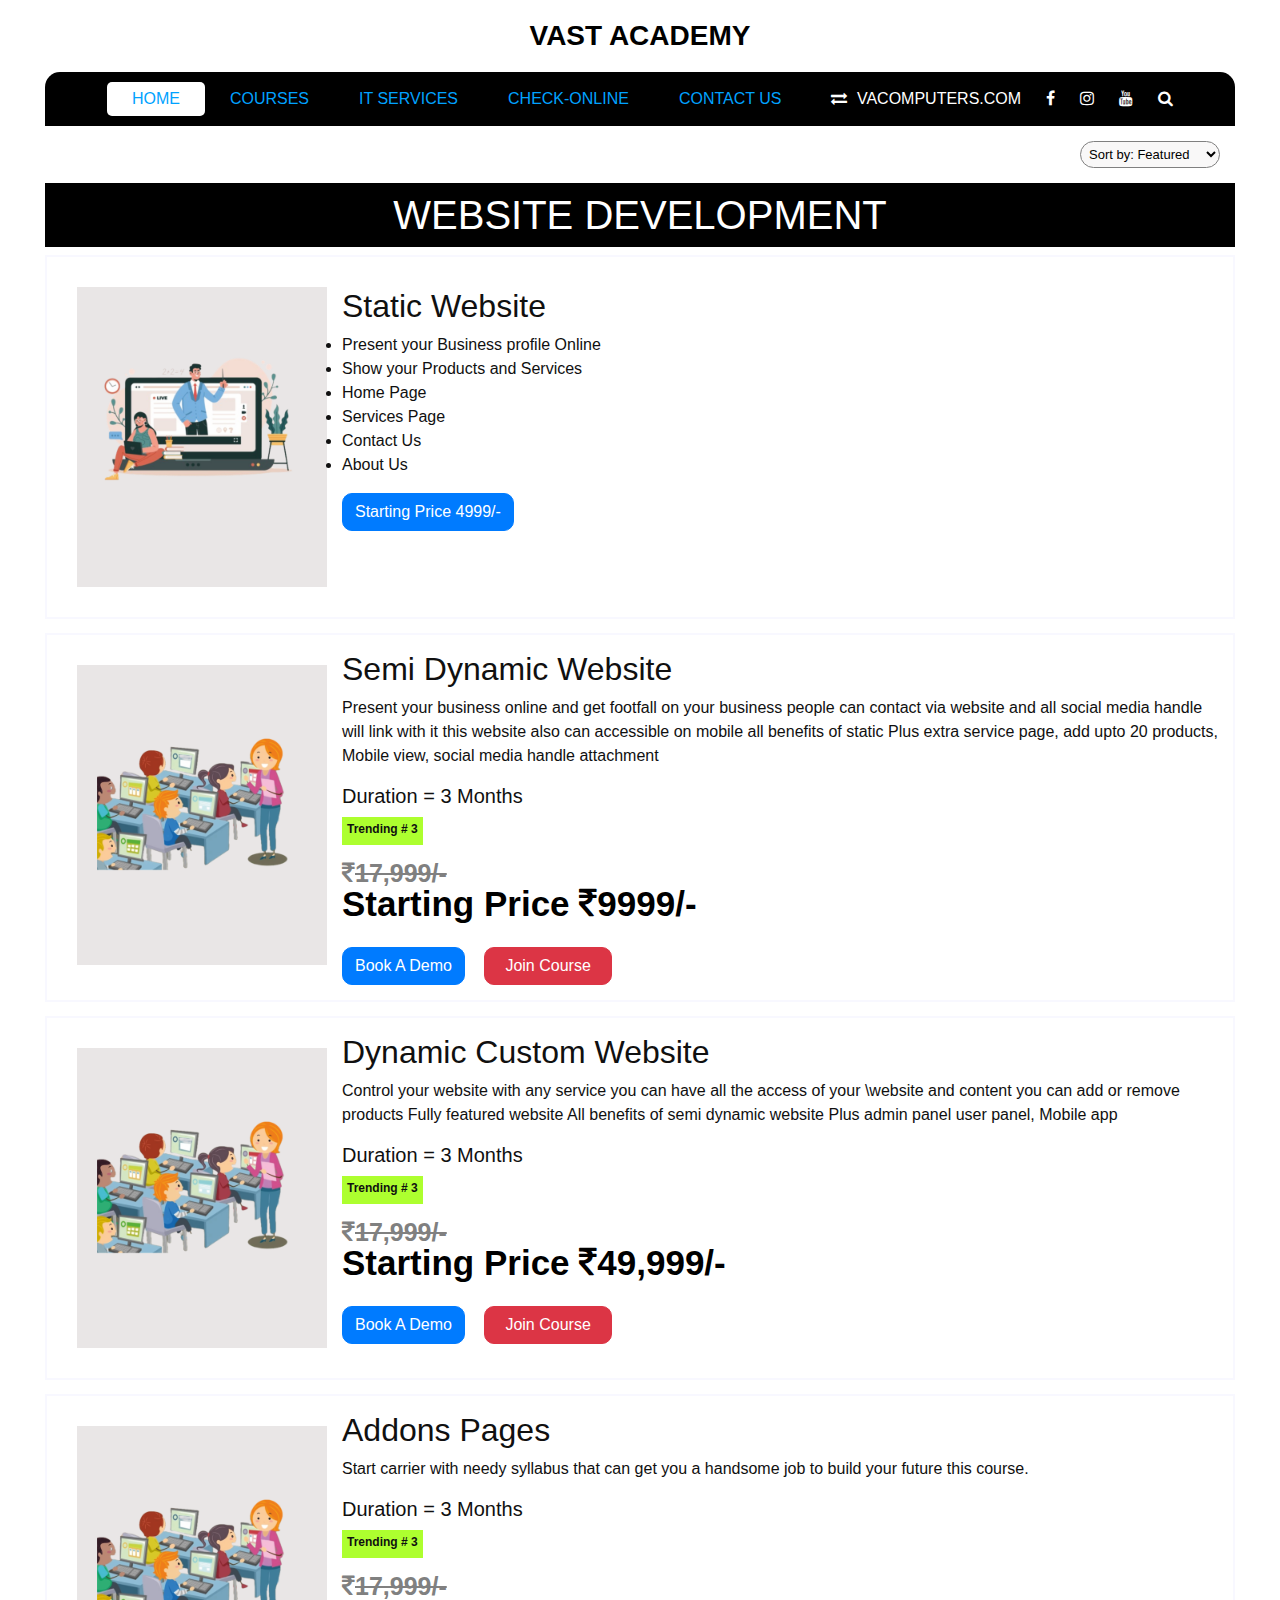
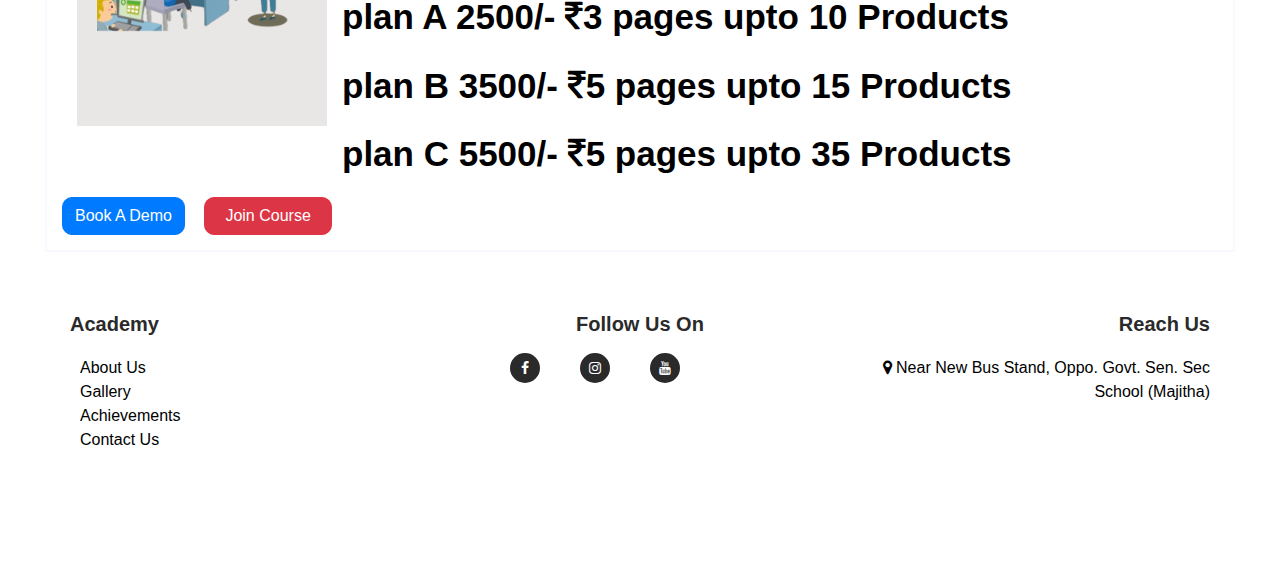
<file: website.html>
<!DOCTYPE html>
<html>

<head>
    <!-- Basic -->
    <meta charset="utf-8" />
    <meta http-equiv="X-UA-Compatible" content="IE=edge" />
    <!-- Mobile Metas -->
    <meta name="viewport" content="width=device-width, initial-scale=1, shrink-to-fit=no" />

    <!-- Site Metas -->
    <meta name="keywords" content="" />
    <meta name="description" content="" />
    <meta name="author" content="" />
    <link rel="shortcut icon" href="images/favicon.png" type="image/x-icon">

    <title>
        Vast Academy
    </title>

    <!-- slider stylesheet -->

    <link href="https://cdn.jsdelivr.net/npm/bootstrap@5.1.3/dist/css/bootstrap.min.css" rel="stylesheet"
        integrity="sha384-1BmE4kWBq78iYhFldvKuhfTAU6auU8tT94WrHftjDbrCEXSU1oBoqyl2QvZ6jIW3" crossorigin="anonymous">

    <link rel="stylesheet" href="https://cdnjs.cloudflare.com/ajax/libs/font-awesome/4.7.0/css/font-awesome.min.css">

    <!-- bootstrap core css -->
    <link rel="stylesheet" type="text/css" href="css/bootstrap.css" />

    <!-- Custom styles for this template -->
    <link href="css/style.css" rel="stylesheet" />
    <!-- responsive style -->
    <link href="css/responsive.css" rel="stylesheet" />
</head>
<style>
  /* Add the following styles to your existing CSS */
  .mobile-navigation {
    display: none;
  }

  /* Media query for mobile view */
  @media only screen and (max-width: 767px) {
    .mobile-navigation {
      display: flex;
      justify-content: space-around;
      align-items: center;
      position: fixed;
      bottom: 0;
      left: 0;
      width: 100%;
      background-color: #000;
      /* Set the background color to black */
      color: #fff;
      /* Set the text color to white */
      padding: 15px 0;
      box-shadow: 0px -5px 10px rgba(0, 0, 0, 0.2);
      z-index: 1000;
      /* Ensure it's above other elements */
    }

    .nav-item {
      text-align: center;
      text-decoration: none;
      color: #fff;
      /* Set the text color to white */
      display: flex;
      flex-direction: column;
      align-items: center;
      width: 25%;
      /* Set width to 25% for four items in a row */
      transition: 0.3s;
      /* Add transition for a smooth effect */
    }

    .nav-item i {
      font-size: 24px;
      margin-bottom: 5px;
    }

    .nav-item span {
      font-size: 12px;
      /* Adjust font size for text */
    }

    /* Hover effect for better visibility */
    .nav-item:hover {
      background-color: rgba(255, 255, 255, 0.1);
      /* Light background on hover */
      border-radius: 50%;
      /* Circular shape on hover */
    }
  }
</style>
<body>
    <div class="hero_area">
        <!-- header section strats -->
        <header class="header_section">
            <nav class="navbar navbar-expand-lg custom_nav-container ">
                <a class="navbar-brand" href="index.html">
                    <span>
                        Vast Academy
                    </span>
                </a>
                <button class="navbar-toggler" type="button" data-toggle="collapse"
                    data-target="#navbarSupportedContent" aria-controls="navbarSupportedContent" aria-expanded="false"
                    aria-label="Toggle navigation">
                    <span class=""></span>
                </button>

                <div class="collapse navbar-collapse" id="navbarSupportedContent">
                    <ul class="navbar-nav  ">
                        <li class="nav-item active">
                            <a class="nav-link" href="index.html">Home <span class="sr-only">(current)</span></a>
                        </li>
                        <li class="nav-item">
                            <a class="nav-link" href="courses.html">
                                Courses
                            </a>
                        </li>
                        <li class="nav-item">
                            <a class="nav-link" href="services.html">
                                IT Services
                            </a>
                        </li>
                        <li class="nav-item">
                            <a class="nav-link" href="https://aiita.org/study_centre/students_directory">
                                Check-Online
                            </a>
                        </li>
                        <li class="nav-item">
                            <a class="nav-link" href="contact.html">Contact Us</a>
                        </li>
                    </ul>
                    <div class="user_option">
                        <a href="https://vacomputers.com/">
                            <i class="fa fa-exchange" aria-hidden="true"></i>
                            <span>
                                VACOMPUTERS.COM
                            </span>
                        </a>
                        <a href="">
                            <i class="fa fa-facebook" aria-hidden="true"></i>
                        </a>
                        <a href="">
                            <i class="fa fa-instagram" aria-hidden="true"></i>
                        </a>
                        <a href="">
                            <i class="fa fa-youtube" aria-hidden="true"></i>
                        </a>
                        <form class="form-inline ">
                            <button class="btn nav_search-btn" type="submit">
                                <i class="fa fa-search" aria-hidden="true"></i>
                            </button>
                        </form>
                    </div>
                </div>
            </nav>
        </header>

        <section class="course">
            <div class="container-sort">
              <select name="sort_by" id="sort_by">
                <option value=""> Sort by: Featured </option>
                <option value="Duration"> Duration </option>
                <option value="priceAsc">Price - Low to High</option>
                <option value="priceDesc">Price - High to Low</option>
              </select>
            </div>
          </section>

        <section class="section2">
            <h3><a href="#">Website Development </a></h3>
            <div class="container-course">
              <div class="column-course">
                <div class="container-img">
                  <img src="images/p1.png" alt="Photo 1">
                </div>
                <h2> Static Website </h2>
                <div class="web_list">
                  <ul>
                 <li> Present your Business profile Online </li>
                  <li> Show your Products and Services </li>
                  <li>Home Page</li>
                  <li>Services Page</li>
                  <li>Contact Us </li>
                  <li>About Us</li> 
                </ul>
              </div>
                <button type="button" class="btn btn-primary">Starting Price 4999/-</button>
              </div>
          </section>
        <br>
          <section class="section3">
            <div class="container-course">
              <div class="column-course">
                <div class="container-img">
                  <img src="images/p3.png" alt="Photo 1" width="200px">
                </div>
                <h2>Semi Dynamic Website  </h2>
                <p>Present your business online and get footfall on your business 
                  people can contact via website and all social media handle will link with it 
                  this website also can accessible on mobile 
                  all benefits of static Plus extra service page, add upto 20 products, Mobile view, social media handle attachment</p>
                  <h5 class="duration"> Duration = 3 Months </h5>
                <div class="heading-box">
                  <h6>Trending # 3</h6>
                </div>
                <div class="price">
                  <p><i class="fa fa-inr"></i><s>17,999/-</s></p>
                </div>
                <div class="actual-price">
                  <p>Starting Price <i class="fa fa-inr"></i>9999/-</p>
                </div>
                <button type="button" class="btn btn-primary">Book A Demo</button>
                <button type="button" class="btn btn-danger">Join Course</button>
              </div>
          </section>
          <br>
          <section class="section3">
            <div class="container-course">
              <div class="column-course">
                <div class="container-img">
                  <img src="images/p3.png" alt="Photo 1" width="200px">
                </div>
                <h2>Dynamic Custom Website  </h2>
                <p>Control your website with any service 
                  you can have all the access of your \website and content 
                  you can add or remove products 
                  Fully featured website 
                  All benefits of semi dynamic website Plus admin panel user panel, Mobile app </p>
                  <h5 class="duration"> Duration = 3 Months </h5>
                <div class="heading-box">
                  <h6>Trending # 3</h6>
                </div>
                <div class="price">
                  <p><i class="fa fa-inr"></i><s>17,999/-</s></p>
                </div>
                <div class="actual-price">
                  <p>Starting Price <i class="fa fa-inr"></i>49,999/-</p>
                </div>
                <button type="button" class="btn btn-primary">Book A Demo</button>
                <button type="button" class="btn btn-danger">Join Course</button>
              </div>
          </section>
          <br>
          <section class="section3">
            <div class="container-course">
              <div class="column-course">
                <div class="container-img">
                  <img src="images/p3.png" alt="Photo 1" width="200px">
                </div>
                <h2>Addons Pages  </h2>
                <p>Start  carrier with needy syllabus that can get you a handsome job to build your future this course.</p>
                  <h5 class="duration"> Duration = 3 Months </h5>
                <div class="heading-box">
                  <h6>Trending # 3</h6>
                </div>
                <div class="price">
                  <p><i class="fa fa-inr"></i><s>17,999/-</s></p>
                </div>
                <div class="actual-price">
                  <p>plan A 2500/- <i class="fa fa-inr"></i>3 pages upto 10 Products</p>
                  <p>plan B 3500/- <i class="fa fa-inr"></i>5 pages upto 15 Products</p>
                  <p>plan C 5500/- <i class="fa fa-inr"></i>5 pages upto 35 Products</p>
                </div>
                <button type="button" class="btn btn-primary">Book A Demo</button>
                <button type="button" class="btn btn-danger">Join Course</button>
              </div>
          </section>

        <footer>
            <div class="container">
                <div class="row">
                    <div class="col-lg-4">
                        <div class="address">
                            <h4>Academy</h4>
                            <ul>
                                <li> <a href="">About Us</a></li>
                                <li><a href="">Gallery</a></li>
                                <li><a href="">Achievements</a></li>
                                <li><a href="">Contact Us</a></li>
                            </ul>
                        </div>
                    </div>
                    <div class="col-lg-4">
                        <div class="links">
                            <h4>Follow Us On</h4>
                            <div class="col-lg-3">
                                <div class="social-links">
                                    <ul>

                                        <li><a href="#"><i class="fa fa-facebook"></i></a></li>
                    <li><a href="#"><i class="fa fa-instagram"></i></a></li>
                    <li><a href="#"><i class="fa fa-youtube"></i></a></li>
                  </ul>
                                </div>
                            </div>
                        </div>
                    </div>
                    <div class="col-lg-4">
                        <div class="hours">
                            <h4>Reach Us</h4>
                            <a href="">
                                <i class="fa fa-map-marker" aria-hidden="true"></i>
                                <span> Near New Bus Stand, Oppo. Govt. Sen. Sec School (Majitha) </span>
                            </a>
                        </div>
                    </div>

                </div>
            </div>
    </div>
    </div>
    </div>
    </footer>
    <div class="mobile-navigation">
      <a href="index.html" class="nav-item">
        <i class="fa fa-home"></i>
        <span>Home</span>
      </a>
      <a href="course.html" class="nav-item">
        <i class="fa fa-graduation-cap"></i>
        <span>Courses</span>
      </a>
      <a href="services.html" class="nav-item">
        <i class="fa fa-laptop"></i>
        <span>Services</span>
      </a>
      <a href="https://vacomputers.com/" class="nav-item">
        <i class="fa fa-user-circle"></i>
        <span>Contact Us</span>
      </a>
    </div>
  
  
  
  
  
  
    <script>
      document.getElementById('homeButton').addEventListener('click', function () {
        window.location.href = 'index.html';
      });
  
      document.getElementById('coursesButton').addEventListener('click', function () {
        window.location.href = 'education.html';
      });
  
      document.getElementById('servicesButton').addEventListener('click', function () {
        window.location.href = 'https://vacomputers.com/';
      });
  
      document.getElementById('achievementsButton').addEventListener('click', function () {
        window.location.href = 'testimonial.html';
      });
  
      document.getElementById('contactButton').addEventListener('click', function () {
        window.location.href = 'contact.html';
      });
    </script>
  
    </body>
    </html>
</file>
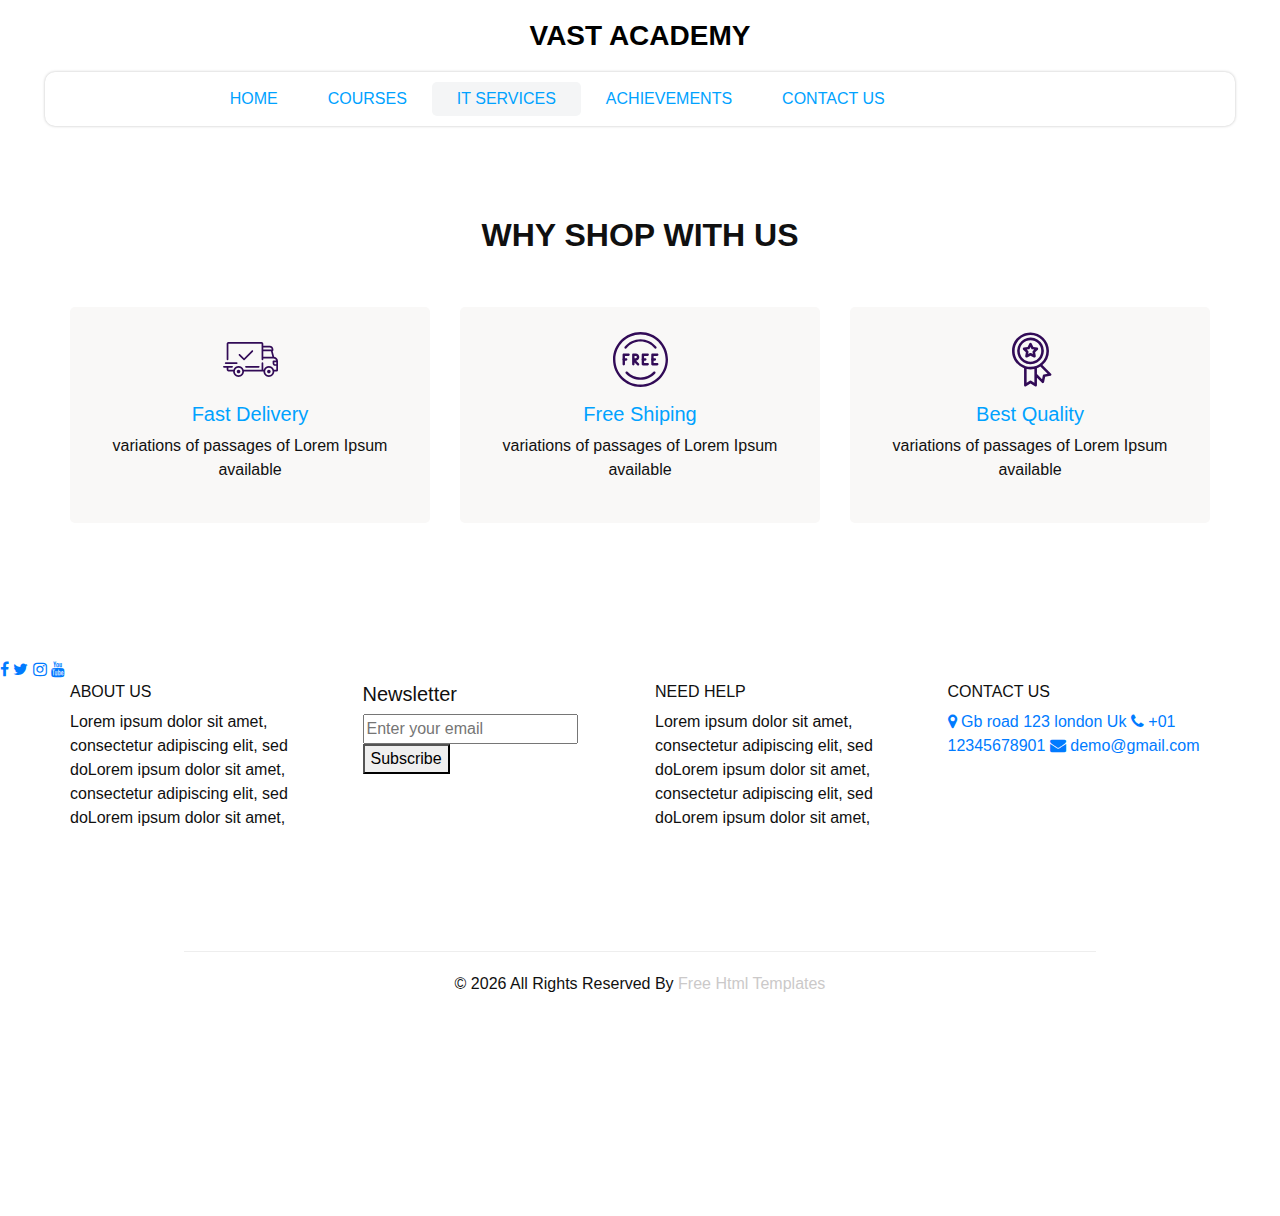
<file: why.html>
<!DOCTYPE html>
<html>

<head>
  <!-- Basic -->
  <meta charset="utf-8" />
  <meta http-equiv="X-UA-Compatible" content="IE=edge" />
  <!-- Mobile Metas -->
  <meta name="viewport" content="width=device-width, initial-scale=1, shrink-to-fit=no" />
  <!-- Site Metas -->
  <meta name="keywords" content="" />
  <meta name="description" content="" />
  <meta name="author" content="" />
  <link rel="shortcut icon" href="images/favicon.png" type="image/x-icon">

  <title>
    Vast Academy
  </title>

  <!-- slider stylesheet -->
  <link rel="stylesheet" type="text/css" href="https://cdnjs.cloudflare.com/ajax/libs/OwlCarousel2/2.3.4/assets/owl.carousel.min.css" />

  <!-- bootstrap core css -->
  <link rel="stylesheet" type="text/css" href="css/bootstrap.css" />

  <!-- Custom styles for this template -->
  <link href="css/style.css" rel="stylesheet" />
  <!-- responsive style -->
  <link href="css/responsive.css" rel="stylesheet" />
</head>

<body>
  <div class="hero_area">
    <!-- header section strats -->
    <header class="header_section">
      <nav class="navbar navbar-expand-lg custom_nav-container ">
        <a class="navbar-brand" href="index.html">
          <span>
            Vast Academy
          </span>
        </a>
        <button class="navbar-toggler" type="button" data-toggle="collapse" data-target="#navbarSupportedContent" aria-controls="navbarSupportedContent" aria-expanded="false" aria-label="Toggle navigation">
          <span class=""></span>
        </button>

        <div class="collapse navbar-collapse innerpage_navbar" id="navbarSupportedContent">
          <ul class="navbar-nav  ">
            <li class="nav-item ">
              <a class="nav-link" href="index.html">Home <span class="sr-only">(current)</span></a>
            </li>
            <li class="nav-item">
              <a class="nav-link" href="education.html">
                Courses
              </a>
            </li>
            <li class="nav-item active">
              <a class="nav-link" href="why.html">
                IT Services
              </a>
            </li>
            <li class="nav-item">
              <a class="nav-link" href="testimonial.html">
                Achievements
              </a>
            </li>
            <li class="nav-item">
              <a class="nav-link" href="contact.html">Contact Us</a>
            </li>
          </ul>
          <div class="user_option">
            <a href="">
              <i class="fa fa-user" aria-hidden="true"></i>
              <span>
                Login
              </span>
            </a>
            <a href="">
              <i class="fa fa-shopping-bag" aria-hidden="true"></i>
            </a>
            <form class="form-inline ">
              <button class="btn nav_search-btn" type="submit">
                <i class="fa fa-search" aria-hidden="true"></i>
              </button>
            </form>
          </div>
        </div>
      </nav>
    </header>
    <!-- end header section -->

  </div>
  <!-- end hero area -->

  <!-- why section -->

  <section class="why_section layout_padding">
    <div class="container">
      <div class="heading_container heading_center">
        <h2>
          Why Shop With Us
        </h2>
      </div>
      <div class="row">
        <div class="col-md-4">
          <div class="box ">
            <div class="img-box">
              <svg version="1.1" id="Layer_1" xmlns="http://www.w3.org/2000/svg" xmlns:xlink="http://www.w3.org/1999/xlink" x="0px" y="0px" viewBox="0 0 512 512" style="enable-background:new 0 0 512 512;" xml:space="preserve">
                <g>
                  <g>
                    <path d="M476.158,231.363l-13.259-53.035c3.625-0.77,6.345-3.986,6.345-7.839v-8.551c0-18.566-15.105-33.67-33.67-33.67h-60.392
                 V110.63c0-9.136-7.432-16.568-16.568-16.568H50.772c-9.136,0-16.568,7.432-16.568,16.568V256c0,4.427,3.589,8.017,8.017,8.017
                 c4.427,0,8.017-3.589,8.017-8.017V110.63c0-0.295,0.239-0.534,0.534-0.534h307.841c0.295,0,0.534,0.239,0.534,0.534v145.372
                 c0,4.427,3.589,8.017,8.017,8.017c4.427,0,8.017-3.589,8.017-8.017v-9.088h94.569c0.008,0,0.014,0.002,0.021,0.002
                 c0.008,0,0.015-0.001,0.022-0.001c11.637,0.008,21.518,7.646,24.912,18.171h-24.928c-4.427,0-8.017,3.589-8.017,8.017v17.102
                 c0,13.851,11.268,25.119,25.119,25.119h9.086v35.273h-20.962c-6.886-19.883-25.787-34.205-47.982-34.205
                 s-41.097,14.322-47.982,34.205h-3.86v-60.393c0-4.427-3.589-8.017-8.017-8.017c-4.427,0-8.017,3.589-8.017,8.017v60.391H192.817
                 c-6.886-19.883-25.787-34.205-47.982-34.205s-41.097,14.322-47.982,34.205H50.772c-0.295,0-0.534-0.239-0.534-0.534v-17.637
                 h34.739c4.427,0,8.017-3.589,8.017-8.017s-3.589-8.017-8.017-8.017H8.017c-4.427,0-8.017,3.589-8.017,8.017
                 s3.589,8.017,8.017,8.017h26.188v17.637c0,9.136,7.432,16.568,16.568,16.568h43.304c-0.002,0.178-0.014,0.355-0.014,0.534
                 c0,27.996,22.777,50.772,50.772,50.772s50.772-22.776,50.772-50.772c0-0.18-0.012-0.356-0.014-0.534h180.67
                 c-0.002,0.178-0.014,0.355-0.014,0.534c0,27.996,22.777,50.772,50.772,50.772c27.995,0,50.772-22.776,50.772-50.772
                 c0-0.18-0.012-0.356-0.014-0.534h26.203c4.427,0,8.017-3.589,8.017-8.017v-85.511C512,251.989,496.423,234.448,476.158,231.363z
                  M375.182,144.301h60.392c9.725,0,17.637,7.912,17.637,17.637v0.534h-78.029V144.301z M375.182,230.881v-52.376h71.235
                 l13.094,52.376H375.182z M144.835,401.904c-19.155,0-34.739-15.583-34.739-34.739s15.584-34.739,34.739-34.739
                 c19.155,0,34.739,15.583,34.739,34.739S163.99,401.904,144.835,401.904z M427.023,401.904c-19.155,0-34.739-15.583-34.739-34.739
                 s15.584-34.739,34.739-34.739c19.155,0,34.739,15.583,34.739,34.739S446.178,401.904,427.023,401.904z M495.967,299.29h-9.086
                 c-5.01,0-9.086-4.076-9.086-9.086v-9.086h18.171V299.29z" />
                  </g>
                </g>
                <g>
                  <g>
                    <path d="M144.835,350.597c-9.136,0-16.568,7.432-16.568,16.568c0,9.136,7.432,16.568,16.568,16.568
                 c9.136,0,16.568-7.432,16.568-16.568C161.403,358.029,153.971,350.597,144.835,350.597z" />
                  </g>
                </g>
                <g>
                  <g>
                    <path d="M427.023,350.597c-9.136,0-16.568,7.432-16.568,16.568c0,9.136,7.432,16.568,16.568,16.568
                 c9.136,0,16.568-7.432,16.568-16.568C443.591,358.029,436.159,350.597,427.023,350.597z" />
                  </g>
                </g>
                <g>
                  <g>
                    <path d="M332.96,316.393H213.244c-4.427,0-8.017,3.589-8.017,8.017s3.589,8.017,8.017,8.017H332.96
                 c4.427,0,8.017-3.589,8.017-8.017S337.388,316.393,332.96,316.393z" />
                  </g>
                </g>
                <g>
                  <g>
                    <path d="M127.733,282.188H25.119c-4.427,0-8.017,3.589-8.017,8.017s3.589,8.017,8.017,8.017h102.614
                 c4.427,0,8.017-3.589,8.017-8.017S132.16,282.188,127.733,282.188z" />
                  </g>
                </g>
                <g>
                  <g>
                    <path d="M278.771,173.37c-3.13-3.13-8.207-3.13-11.337,0.001l-71.292,71.291l-37.087-37.087c-3.131-3.131-8.207-3.131-11.337,0
                 c-3.131,3.131-3.131,8.206,0,11.337l42.756,42.756c1.565,1.566,3.617,2.348,5.668,2.348s4.104-0.782,5.668-2.348l76.96-76.96
                 C281.901,181.576,281.901,176.501,278.771,173.37z" />
                  </g>
                </g>
                <g>
                </g>
                <g>
                </g>
                <g>
                </g>
                <g>
                </g>
                <g>
                </g>
                <g>
                </g>
                <g>
                </g>
                <g>
                </g>
                <g>
                </g>
                <g>
                </g>
                <g>
                </g>
                <g>
                </g>
                <g>
                </g>
                <g>
                </g>
                <g>
                </g>
              </svg>
            </div>
            <div class="detail-box">
              <h5>
                Fast Delivery
              </h5>
              <p>
                variations of passages of Lorem Ipsum available
              </p>
            </div>
          </div>
        </div>
        <div class="col-md-4">
          <div class="box ">
            <div class="img-box">
              <svg version="1.1" id="Capa_1" xmlns="http://www.w3.org/2000/svg" xmlns:xlink="http://www.w3.org/1999/xlink" x="0px" y="0px" viewBox="0 0 490.667 490.667" style="enable-background:new 0 0 490.667 490.667;" xml:space="preserve">
                <g>
                  <g>
                    <path d="M138.667,192H96c-5.888,0-10.667,4.779-10.667,10.667V288c0,5.888,4.779,10.667,10.667,10.667s10.667-4.779,10.667-10.667
                 v-74.667h32c5.888,0,10.667-4.779,10.667-10.667S144.555,192,138.667,192z" />
                  </g>
                </g>
                <g>
                  <g>
                    <path d="M117.333,234.667H96c-5.888,0-10.667,4.779-10.667,10.667S90.112,256,96,256h21.333c5.888,0,10.667-4.779,10.667-10.667
                 S123.221,234.667,117.333,234.667z" />
                  </g>
                </g>
                <g>
                  <g>
                    <path d="M245.333,0C110.059,0,0,110.059,0,245.333s110.059,245.333,245.333,245.333s245.333-110.059,245.333-245.333
                 S380.608,0,245.333,0z M245.333,469.333c-123.52,0-224-100.48-224-224s100.48-224,224-224s224,100.48,224,224
                 S368.853,469.333,245.333,469.333z" />
                  </g>
                </g>
                <g>
                  <g>
                    <path d="M386.752,131.989C352.085,88.789,300.544,64,245.333,64s-106.752,24.789-141.419,67.989
                 c-3.691,4.587-2.965,11.307,1.643,14.997c4.587,3.691,11.307,2.965,14.976-1.643c30.613-38.144,76.096-60.011,124.8-60.011
                 s94.187,21.867,124.779,60.011c2.112,2.624,5.205,3.989,8.32,3.989c2.368,0,4.715-0.768,6.677-2.347
                 C389.717,143.296,390.443,136.576,386.752,131.989z" />
                  </g>
                </g>
                <g>
                  <g>
                    <path d="M376.405,354.923c-4.224-4.032-11.008-3.861-15.061,0.405c-30.613,32.235-71.808,50.005-116.011,50.005
                 s-85.397-17.771-115.989-50.005c-4.032-4.309-10.816-4.437-15.061-0.405c-4.309,4.053-4.459,10.816-0.405,15.083
                 c34.667,36.544,81.344,56.661,131.456,56.661s96.789-20.117,131.477-56.661C380.864,365.739,380.693,358.976,376.405,354.923z" />
                  </g>
                </g>
                <g>
                  <g>
                    <path d="M206.805,255.723c15.701-2.027,27.861-15.488,27.861-31.723c0-17.643-14.357-32-32-32h-21.333
                 c-5.888,0-10.667,4.779-10.667,10.667v42.581c0,0.043,0,0.107,0,0.149V288c0,5.888,4.779,10.667,10.667,10.667
                 S192,293.888,192,288v-16.917l24.448,24.469c2.091,2.069,4.821,3.115,7.552,3.115c2.731,0,5.461-1.045,7.531-3.136
                 c4.16-4.16,4.16-10.923,0-15.083L206.805,255.723z M192,234.667v-21.333h10.667c5.867,0,10.667,4.779,10.667,10.667
                 s-4.8,10.667-10.667,10.667H192z" />
                  </g>
                </g>
                <g>
                  <g>
                    <path d="M309.333,277.333h-32v-64h32c5.888,0,10.667-4.779,10.667-10.667S315.221,192,309.333,192h-42.667
                 c-5.888,0-10.667,4.779-10.667,10.667V288c0,5.888,4.779,10.667,10.667,10.667h42.667c5.888,0,10.667-4.779,10.667-10.667
                 S315.221,277.333,309.333,277.333z" />
                  </g>
                </g>
                <g>
                  <g>
                    <path d="M288,234.667h-21.333c-5.888,0-10.667,4.779-10.667,10.667S260.779,256,266.667,256H288
                 c5.888,0,10.667-4.779,10.667-10.667S293.888,234.667,288,234.667z" />
                  </g>
                </g>
                <g>
                  <g>
                    <path d="M394.667,277.333h-32v-64h32c5.888,0,10.667-4.779,10.667-10.667S400.555,192,394.667,192H352
                 c-5.888,0-10.667,4.779-10.667,10.667V288c0,5.888,4.779,10.667,10.667,10.667h42.667c5.888,0,10.667-4.779,10.667-10.667
                 S400.555,277.333,394.667,277.333z" />
                  </g>
                </g>
                <g>
                  <g>
                    <path d="M373.333,234.667H352c-5.888,0-10.667,4.779-10.667,10.667S346.112,256,352,256h21.333
                 c5.888,0,10.667-4.779,10.667-10.667S379.221,234.667,373.333,234.667z" />
                  </g>
                </g>
                <g>
                </g>
                <g>
                </g>
                <g>
                </g>
                <g>
                </g>
                <g>
                </g>
                <g>
                </g>
                <g>
                </g>
                <g>
                </g>
                <g>
                </g>
                <g>
                </g>
                <g>
                </g>
                <g>
                </g>
                <g>
                </g>
                <g>
                </g>
                <g>
                </g>
              </svg>
            </div>
            <div class="detail-box">
              <h5>
                Free Shiping
              </h5>
              <p>
                variations of passages of Lorem Ipsum available
              </p>
            </div>
          </div>
        </div>
        <div class="col-md-4">
          <div class="box ">
            <div class="img-box">
              <svg id="_30_Premium" height="512" viewBox="0 0 512 512" width="512" xmlns="http://www.w3.org/2000/svg" data-name="30_Premium">
                <g id="filled">
                  <path d="m252.92 300h3.08a124.245 124.245 0 1 0 -4.49-.09c.075.009.15.023.226.03.394.039.789.06 1.184.06zm-96.92-124a100 100 0 1 1 100 100 100.113 100.113 0 0 1 -100-100z" />
                  <path d="m447.445 387.635-80.4-80.4a171.682 171.682 0 0 0 60.955-131.235c0-94.841-77.159-172-172-172s-172 77.159-172 172c0 73.747 46.657 136.794 112 161.2v158.8c-.3 9.289 11.094 15.384 18.656 9.984l41.344-27.562 41.344 27.562c7.574 5.4 18.949-.7 18.656-9.984v-70.109l46.6 46.594c6.395 6.789 18.712 3.025 20.253-6.132l9.74-48.724 48.725-9.742c9.163-1.531 12.904-13.893 6.127-20.252zm-339.445-211.635c0-81.607 66.393-148 148-148s148 66.393 148 148-66.393 148-148 148-148-66.393-148-148zm154.656 278.016a12 12 0 0 0 -13.312 0l-29.344 19.562v-129.378a172.338 172.338 0 0 0 72 0v129.38zm117.381-58.353a12 12 0 0 0 -9.415 9.415l-6.913 34.58-47.709-47.709v-54.749a171.469 171.469 0 0 0 31.467-15.6l67.151 67.152z" />
                  <path d="m287.62 236.985c8.349 4.694 19.251-3.212 17.367-12.618l-5.841-35.145 25.384-25c7.049-6.5 2.89-19.3-6.634-20.415l-35.23-5.306-15.933-31.867c-4.009-8.713-17.457-8.711-21.466 0l-15.933 31.866-35.23 5.306c-9.526 1.119-13.681 13.911-6.634 20.415l25.384 25-5.841 35.145c-1.879 9.406 9 17.31 17.367 12.618l31.62-16.414zm-53-32.359 2.928-17.615a12 12 0 0 0 -3.417-10.516l-12.721-12.531 17.658-2.66a12 12 0 0 0 8.947-6.5l7.985-15.971 7.985 15.972a12 12 0 0 0 8.947 6.5l17.658 2.66-12.723 12.535a12 12 0 0 0 -3.417 10.516l2.928 17.615-15.849-8.231a12 12 0 0 0 -11.058 0z" />
                </g>
              </svg>
            </div>
            <div class="detail-box">
              <h5>
                Best Quality
              </h5>
              <p>
                variations of passages of Lorem Ipsum available
              </p>
            </div>
          </div>
        </div>
      </div>
    </div>
  </section>

  <!-- end why section -->

  <!-- info section -->

  <section class="info_section  layout_padding2-top">
    <div class="social_container">
      <div class="social_box">
        <a href="">
          <i class="fa fa-facebook" aria-hidden="true"></i>
        </a>
        <a href="">
          <i class="fa fa-twitter" aria-hidden="true"></i>
        </a>
        <a href="">
          <i class="fa fa-instagram" aria-hidden="true"></i>
        </a>
        <a href="">
          <i class="fa fa-youtube" aria-hidden="true"></i>
        </a>
      </div>
    </div>
    <div class="info_container ">
      <div class="container">
        <div class="row">
          <div class="col-md-6 col-lg-3">
            <h6>
              ABOUT US
            </h6>
            <p>
              Lorem ipsum dolor sit amet, consectetur adipiscing elit, sed doLorem ipsum dolor sit amet, consectetur adipiscing elit, sed doLorem ipsum dolor sit amet,
            </p>
          </div>
          <div class="col-md-6 col-lg-3">
            <div class="info_form ">
              <h5>
                Newsletter
              </h5>
              <form action="#">
                <input type="email" placeholder="Enter your email">
                <button>
                  Subscribe
                </button>
              </form>
            </div>
          </div>
          <div class="col-md-6 col-lg-3">
            <h6>
              NEED HELP
            </h6>
            <p>
              Lorem ipsum dolor sit amet, consectetur adipiscing elit, sed doLorem ipsum dolor sit amet, consectetur adipiscing elit, sed doLorem ipsum dolor sit amet,
            </p>
          </div>
          <div class="col-md-6 col-lg-3">
            <h6>
              CONTACT US
            </h6>
            <div class="info_link-box">
              <a href="">
                <i class="fa fa-map-marker" aria-hidden="true"></i>
                <span> Gb road 123 london Uk </span>
              </a>
              <a href="">
                <i class="fa fa-phone" aria-hidden="true"></i>
                <span>+01 12345678901</span>
              </a>
              <a href="">
                <i class="fa fa-envelope" aria-hidden="true"></i>
                <span> demo@gmail.com</span>
              </a>
            </div>
          </div>
        </div>
      </div>
    </div>
    <!-- footer section -->
    <footer class=" footer_section">
      <div class="container">
        <p>
          &copy; <span id="displayYear"></span> All Rights Reserved By
          <a href="https://html.design/">Free Html Templates</a>
        </p>
      </div>
    </footer>
    <!-- footer section -->

  </section>

  <!-- end info section -->


  <script src="js/jquery-3.4.1.min.js"></script>
  <script src="js/bootstrap.js"></script>
  <script src="https://cdnjs.cloudflare.com/ajax/libs/OwlCarousel2/2.3.4/owl.carousel.min.js">
  </script>
  <script src="js/custom.js"></script>

</body>

</html>
</file>
<file: css/responsive.css>
@media (max-width: 1120px) {
    .saving_section .detail-box {
        padding: 0;
    }
}

@media (max-width: 992px) {
    .user_option {
        justify-content: center;
        margin-left: 0;
        margin-top: 10px;

    }

    .custom_nav-container {
        flex-direction: row;
    }

    .custom_nav-container .navbar-nav {
        align-items: center;
    }

    #navbarSupportedContent .navbar-nav .nav-link {
        margin: 5px 0;
    }

    .slider_section .detail-box {
        padding-left: 0;
    }

    .slider_section .detail-box h1 {
        font-size: 1rem;
    }

    .slider_section .img-box {
        padding: 0;
    }

    .saving_section .row {
        flex-direction: column-reverse;
    }

    .saving_section .detail-box {

        margin-bottom: 30px;
    }

    .client_section .box {
        margin: 15px 25px;
    }

    .client_section .carousel_btn-box {
        display: flex;
        justify-content: center;
        margin-top: 45px;
    }

    .client_section .carousel-control-prev,
    .client_section .carousel-control-next {
        position: unset;
        margin: 0 2.5px;
        width: 45px;
        height: 45px;
    }
}

@media (max-width: 768px) {
    .hero_area {
        padding: 0 25px;
    }

    .slider_section .img-box {
        margin-bottom: 45px;
    }

    .saving_section,
    .gift_section {
        padding-left: 25px;
        padding-right: 25px;
    }

    .gift_section .box {
        padding: 45px 0;
    }

    .gift_section .img-box {
        padding: 0 15px;
        margin-bottom: 45px;
    }

    .info_section .row>div {
        text-align: center;
        display: flex;
        flex-direction: column;
        align-items: center;

    }

    .info_section {
        margin: 0 25px 25px;
    }


}

@media (max-width: 576px) {
    .contact_section {
        padding-left: 25px;
        padding-right: 25px;
    }
}

@media (max-width: 480px) {

    .saving_section .detail-box,
    .gift_section .detail-box {
        padding: 0 5px;
    }
}

@media (max-width: 420px) {}

@media (max-width: 376px) {}

@media (min-width: 1200px) {
    .container {
        max-width: 1170px;
    }
}
</file>
<file: css/style.css>
@import url("https://fonts.googleapis.com/css2?family=Poppins:wght@300;400;500;600;700&display=swap");
@import url("font-awesome.min.css");

body {
  font-family: 'Roboto', sans-serif;
  color: #101010;
  background-color: #ffffff;
}

.layout_padding {
  padding-top: 90px;
  padding-bottom: 90px;
}

.layout_padding2 {
  padding-top: 45px;
  padding-bottom: 45px;
}

.layout_padding2-top {
  padding-top: 45px;
}

.layout_padding2-bottom {
  padding-bottom: 45px;
}

.layout_padding-top {
  padding-top: 90px;
}

.layout_padding-bottom {
  padding-bottom: 90px;
}

.heading_container {
  display: -webkit-box;
  display: -ms-flexbox;
  display: flex;
  -webkit-box-orient: vertical;
  -webkit-box-direction: normal;
  -ms-flex-direction: column;
  flex-direction: column;
}

.heading_container h2 {
  text-transform: uppercase;
  font-weight: bold;
}

.heading_container h2 span {
  color: #f89cab;
}

.heading_container.heading_center {
  -webkit-box-align: center;
  -ms-flex-align: center;
  align-items: center;
  text-align: center;
}

/*header section*/
.hero_area {
  padding: 0 45px;
}

.hero_area.sub_pages {
  height: auto;
}

#navbarSupportedContent {
  width: 100%;
  background-color: rgb(0, 0, 0);
  -webkit-box-pack: center;
  -ms-flex-pack: center;
  justify-content: center;
  padding: 10px 0;
  border-radius: 15px 15px 0 0;
}

#navbarSupportedContent.innerpage_navbar {
  background-color: white;
  border-radius: 10px;
  -webkit-box-shadow: 0 0 3px 0 rgba(0, 0, 0, 0.25);
  box-shadow: 0 0 3px 0 rgba(0, 0, 0, 0.25);
}

#navbarSupportedContent.innerpage_navbar .nav-item.active .nav-link {
  background-color: #f4f5f6;
}

#navbarSupportedContent .navbar-nav .nav-link {
  padding: 5px 25px;
  color: #00a2ff;
  text-align: center;
  text-transform: uppercase;
  border-radius: 5px;
}

#navbarSupportedContent .nav-item.active .nav-link {
  background-color: #ffffff;
}

a,
a:hover,
a:focus {
  text-decoration: none;
}

a:hover,
a:focus {
  color: initial;
}

.btn,
.btn:focus {
  outline: none !important;
  -webkit-box-shadow: none;
  box-shadow: none;
}

.navbar-brand {
  margin: 15px 0;
  padding: 0;
}

.navbar-brand span {
  font-size: 28px;
  font-weight: bold;
  color: #000000;
  text-transform: uppercase;
  margin: 0;
  padding: 0;
}

.custom_nav-container .nav_search-btn {
  padding: 0;
  border: none;
  color:#ffffff;
}

.custom_nav-container {
  z-index: 99999;
  padding: 0;
  -webkit-box-orient: vertical;
  -webkit-box-direction: normal;
  -ms-flex-direction: column;
  flex-direction: column;
  -webkit-box-align: center;
  -ms-flex-align: center;
  align-items: center;
}

.custom_nav-container .navbar-toggler {
  outline: none;
}

.custom_nav-container .navbar-toggler {
  outline: none;
}

.custom_nav-container .navbar-toggler {
  padding: 0;
  width: 37px;
  height: 42px;
  -webkit-transition: all .3s;
  transition: all .3s;
}

.custom_nav-container .navbar-toggler span {
  display: block;
  width: 35px;
  height: 4px;
  background-color: #000000;
  margin: 7px 0;
  -webkit-transition: all 0.3s;
  transition: all 0.3s;
  position: relative;
  border-radius: 5px;
  -webkit-transition: all .3s;
  transition: all .3s;
}

.custom_nav-container .navbar-toggler span::before,
.custom_nav-container .navbar-toggler span::after {
  content: "";
  position: absolute;
  left: 0;
  height: 100%;
  width: 100%;
  background-color: #000000;
  top: -10px;
  border-radius: 5px;
  -webkit-transition: all .3s;
  transition: all .3s;
}

.custom_nav-container .navbar-toggler span::after {
  top: 10px;
}

.custom_nav-container .navbar-toggler[aria-expanded="true"] {
  -webkit-transform: rotate(360deg);
  transform: rotate(360deg);
}

.custom_nav-container .navbar-toggler[aria-expanded="true"] span {
  -webkit-transform: rotate(45deg);
  transform: rotate(45deg);
}

.custom_nav-container .navbar-toggler[aria-expanded="true"] span::before,
.custom_nav-container .navbar-toggler[aria-expanded="true"] span::after {
  -webkit-transform: rotate(90deg);
  transform: rotate(90deg);
  top: 0;
}

.user_option {
  display: -webkit-box;
  display: -ms-flexbox;
  display: flex;
  -webkit-box-align: center;
  -ms-flex-align: center;
  align-items: center;
  margin-left: 25px;
}

.user_option a {
  margin-right: 25px;
  color: #ffffff;
}

.user_option a span {
  margin-left: 5px;
}

/*end header section*/

.slider_section .slider_container {
  color: #000000;
  background-color: #000000;
  background-color: rgb(238, 238, 238);
  border-radius: 0 0 0 0;
}
.slider_section .carousel-inner{
  height: 470px;
}

.slider_section .row {
  -webkit-box-align: center;
  -ms-flex-align: center;
  align-items: center;
}

.slider_section .img-box {
  display: -webkit-box;
  display: -ms-flexbox;
  display: flex;
  -webkit-box-pack: center;
  -ms-flex-pack: center;
  justify-content: center;
}

.slider_section .img-box img{
  width: 900px;
  height: auto;
}

.slider_section .detail-box {
  padding-left: 5px;
  margin: 45px 0;
}

.slider_section .detail-box h1 {
  font-weight: bold;
  font-size: 3rem;
  margin-bottom: 5px;
}

.slider_section .detail-box a {
  display: inline-block;
  padding: 10px 40px;
  background-color: #00a2ff;
  color: #000000;
  border: 1px solid #00a2ff;
  border-radius: 5px;
  -webkit-transition: all .3s;
  transition: all .3s;
  margin-top: 25px;
  text-transform: uppercase;
  text-align: center;
}

.slider_section .detail-box a:hover {
  background-color: transparent;
  color: #db4566;
}



@media only screen and (max-width: 767px) {
  .detail-box h1,
  .detail-box h2,
  .detail-box p {
    font-size: 16px; /* Adjust the font size as needed */
    margin-top: 0px;
  } 
  .slider_section .detail-box {
    max-height: 300px; /* Adjust the height as needed */
    overflow: hidden;
  }
  .carousel-inner {
    height: 600px;
  }

  .slider_section .img-box img {
    width: 75px;
    height: auto;
    object-fit: cover;
  }
}

/*shop section start*/
.shop_section{
  margin-top:70px;
  margin-bottom: 40px;
}
.shop h2{
  text-transform: none;
  font-weight: 500;
  margin-bottom: 30px;
  text-align: center;
}

.container1{
  display: flex;
  flex-wrap: wrap;
  justify-content: center; /* Center horizontally */
  gap: 20px;
}

.items{
  background-color: #eeeeee;
  padding: 15px;
  justify-content: center;
  align-items: center;
  width: 300px; 
}

.items h6{
  color: #000000;
  font-size: 25px;
  font-weight:bold ;
  font-family: 'Roboto', sans-serif !important;
}

.items h5{
  font-family: 'Roboto', sans-serif !important;
  color: #000000;
  font-size: 17px;
}

.items img{
  width: 100%;
height: auto;
}

.items:hover img {
  transform: scale(1.1); /* Zoom in effect */
  transition: transform 0.5s ease; /* Smooth transition */
}
/* .new{
  display: flex;
  margin: 6px;
  flex-wrap: wrap;
 }
 .box {
  flex: 1; 
 height: 350px;
  margin: 8px;
  padding: 10px;
  box-sizing: border-box;
  justify-content: center;
  align-items: center;
  background-color: #eeeeee;
}

.box .column-image img{
width: 100%;
  height:auto;
}

.box p{
  text-align: center;
}
 .link {
  color: black;
  font-size: 21px !important;
  font-weight: 700;
  text-decoration: none;
  text-align: center !important;
  margin: 5px;
}

@media screen and (max-width: 1200px) {
  .box {
    flex-basis: calc(48% - 16px); 
  }
}

@media screen and (max-width: 768px) {
  .box {
    flex-basis: calc(100% - 16px); 
  }
}

@media screen and (max-width: 480px) {
  .box {
    flex-basis: calc(100% - 16px);
  }
} */

/*end shop section*/

/*course page*/
section.course{
  padding: 15px;
  background-color:#fff;
 }

 section select{
  border: 1px solid grey;
  border-radius: 2rem;
  font-size: 13px;
  padding: 4px;
  background-color:rgba(241, 240, 238, 0.438);
 }

 .section2 h3 a{
  text-decoration: none;
  color: white;
 }

 .section2 h3{
  text-align: center;
  font-size: 2.5rem;
  text-transform: uppercase;
  background-color: black;
  padding: 8px;
 }

 .container-sort{
  display: flex;
  justify-content: right;
 }
 .container-course {
   display: flex;
   width: 100%;
   height: 60%;
 }

.section2 h2{
  margin-top: 15px;
}
 .column-course {
   background-color: white;
   border: 2px solid ghostwhite;
   box-sizing: border-box;
   padding: 15px;
   width: 100%;
   /* Adjust the width as needed */
   height: 100%;
 }

 .container-img {
   float: left;
   margin: 15px;
   width: 250px;
   height: 300px;
   padding-left: 20px;
   padding-top: 30px;
   padding-right: 30px;
   background-color: rgb(233, 230, 230);
 }

 .section2 .container-img img{
width: 200px;
height: auto;
 }
 .duration h5{
  font-size: 20px;
 }

 .heading-box {
   display: inline-block;
   background-color: greenyellow;
   /* Replace with your desired color */
   padding-left: 5px;
   padding-right: 5px;
   padding-top: 5px;
   margin-top: -5px;

 }

 .heading-box h6 {
   font-size: 12px;
   font-weight: bold;
 }

  .price {
   font-size: 25px;
   color: gray;
   font-weight: bold;
   padding-top: 10px;
 }

 .actual-price {
   font-size: 35px;
   color: black;
   font-weight: 900;
   margin-top: -30px;
 }


 .btn-primary {
   margin-left: 0px;
   border-radius: 10px;
 }

 .btn-danger {
   margin-left: 15px;
   border-radius: 10px;
   padding-left: 20px;
   padding-right: 20px;
 }

 .section3 {
   margin-top: -10px;
 }

 /*course page*/

.why_section .box {
  text-align: center;
  margin-top: 45px;
  background-color: #f9f8f7;
  padding: 25px;
  border-radius: 5px;
}

.why_section .box .img-box img{
  width: 90px;
}

.why_section .detail-box h5{
  color: #00a2ff;
}
.why_section .box .img-box {
  margin-bottom: 15px;
}

.why_section .box .img-box svg {
  width: 55px;
  height: auto;
  fill: #320b57;
}

.contact_section {
  position: relative;
  background-color: #eeeeee;
}
.contact_section .map_container{
  background-color: #f1f3f4;
}
.contact_section .container-bg {
  -webkit-box-shadow: 0 0 25px 0 rgba(0, 0, 0, 0.1);
  box-shadow: 0 0 25px 0 rgba(0, 0, 0, 0.1);
}

.contact_section .heading_container {
  margin-bottom: 30px;
}

.contact_section .row {
  -webkit-box-align: stretch;
  -ms-flex-align: stretch;
  align-items: stretch;
}

.contact_section .info {
  padding: 10px;
  margin-top: -250px;
  position: relative;
  z-index: 5;
}

.contact_section .info span {
  opacity: 1;
  display:flex;
  margin-right: 30px;
}

.contact_section .info span:hover {
  background-color: transparent;
  color: #db4f66;
}


.contact_section .info span a {
  color:#ffffff;
  font-size: 14px;
  font-weight: 400;
  line-height: 25px;
  text-transform: none;
}
.contact_section .info span a:hover {
  background-color: transparent;
  color:  #00a2ff;
}
.contact_section form {
  padding-right: 35px;
  padding: 45px 20px;
  background-color: #f1f3f4;
}

.contact_section input {
  width: 100%;
  border: 1px solid black;
  height: 50px;
  margin-bottom: 25px;
  padding-left: 25px;
  background-color: transparent;
  outline: none;
  color: #101010;
}

.contact_section select {
  width: 100%;
  border: 1px solid #919191;
  height: 50px;
  margin-bottom: 25px;
  padding-left: 25px;
  background-color: transparent;
  outline: none;
  color: #101010;
}

.contact_section option {
  width: 100%;
  border: 1px solid #919191;
  height: 50px;
  margin-bottom: 25px;
  padding-left: 25px;
  background-color: transparent;
  outline: none;
  color: #101010;
}

.contact_section input::-webkit-input-placeholder {
  color: #131313;
}

.contact_section input:-ms-input-placeholder {
  color: #131313;
}

.contact_section input::-ms-input-placeholder {
  color: #131313;
}

.contact_section input::placeholder {
  color: #131313;
}

.contact_section input.message-box {
  height: 120px;
}
.direction_map {
  position: absolute;
  bottom: 10px;
  left: 10px;
  z-index: 1;
  background-color: #007BFF;
  color: #fff;
  padding: 5px 10px;
  font-size: inherit;
  border: none;
  cursor: pointer;
  text-decoration: none;
}
.contact_section .direction_map{
  padding: 12px 45px;
  background-color: #db4f66;
  color: #ffffff;
  border: 1px solid #db4f66;
  border-radius: 0;
  -webkit-transition: all .3s;
  transition: all .3s;
  display: block;
  color: #fff;
  margin: 35px auto 0 auto;
}
.direction_map a{
  color: #ffffff;
}
.direction_map a:hover{
  background-color: transparent;
  color:  #00a2ff;
}
.contact_section button {
  display: inline-block;
  padding: 12px 45px;
  background-color:  #00a2ff;
  color: #ffffff;
  border: 1px solid  #00a2ff;
  border-radius: 0;
  -webkit-transition: all .3s;
  transition: all .3s;
  display: block;
  color: #fff;
  margin: 35px auto 0 auto;
}

.contact_section button:hover {
  background-color: transparent;
  color:  #00a2ff;
}
.contact_section .info span button a:hover {
  background-color: transparent;
  color:  #00a2ff;
}
.contact_section .map_container {
  position: relative;
  height: 100%;
  min-height: 375px;
}

.contact_section .map_container .map-responsive {
  height: 100%;
}

/* testimonials */
.client_section{
  margin-top: -20px;
}

.client_section .heading_container {
  -webkit-box-pack: end;
      -ms-flex-pack: end;
          justify-content: flex-end;
}

.client_section h2{
text-align: center;
}

.client_section .box {
  width: 75%;
  margin: 90px auto;
}

.client_section .box .client_id {
  display: -webkit-box;
  display: -ms-flexbox;
  display: flex;
  -webkit-box-align: center;
      -ms-flex-align: center;
          align-items: center;
}

.client_section .box .client_id h4 {
  margin: 0;
  margin-left: 15px;
}

.client_section .box .detail-box {
  margin-top: 30px;
}

.client_section .carousel-indicators {
  margin: 0;
  -webkit-box-pack: center;
      -ms-flex-pack: center;
          justify-content: center;
  bottom: -15px;
}

.client_section .carousel-indicators li {
  margin: 0 3px;
  width: 20px;
  height: 20px;
  opacity: 1;
  background-color:  #00a2ff;
  border-radius: 100%;
}

.client_section .carousel-indicators li.active {
  background-color: #252525;
}

/* info section */

footer {
  padding-top: 60px;
  margin-bottom: 25px;
  height: 300px;
  
}

footer h4 {
   font-size: 20px;
   color: #2a2a2a;
   font-weight: 700;
   margin-bottom: 20px;
}

footer .address ul li {
  list-style-type: none;
  font-size: 16px;
  color: #2a2a2a;
  line-height: 24px;
  font-weight: 300;
  margin-left: -30px;
}

footer .address ul li a{
  color: #000000;
  text-align: left;
}

footer .address ul li a:hover{
  color: #00a2ff;
}

footer .hours a{
  color: #000000;
}

footer .hours a:hover{
  color: #00a2ff;
}

footer .links {
  text-align: center;
}
footer .links ul li{
  list-style-type: none;
}
footer .links ul li a {
  font-size: 14px;
  color: #2a2a2a;
  font-weight: 300;
  margin-bottom: 5px;
}

footer .hours {
  text-align: right;
}

footer .hours ul li {
  list-style-type: none;
  font-size: 14px;
  color: #2a2a2a;
  font-weight: 300;
  margin-bottom: 5px;
}

footer .under-footer {
  margin-top: 50px;
}

footer p.copyright {
  text-align: right;
}

footer .social-links {
  text-align: center;
  margin-top: 10px;
} 

footer .social-links ul {
  display: inline-flex;
  padding: 0;
}

footer .social-links ul li {
  margin: -40px 5px; /* Adjust spacing between social icons */
}

footer .social-links ul li a {
  width: 30px;
  height: 30px;
  display: flex;
  justify-content: center;
  align-items: center;
  background-color: #2a2a2a;
  border-radius: 50%;
  color: #fff;
  font-size: 14px;
  margin-left: 30px;
  transition: all .3s;
}

footer .social-links ul li a:hover {
  background-color: #656c74;
}

/* end info section */

/* footer section*/
.footer_section {
  margin-top: 45px;
  font-weight: 500;
}

.footer_section p {
  padding: 20px 0;
  margin: 0 auto;
  text-align: center;
  border-top: 1.5px solid #eeeeee;
  width: 80%;
}

.footer_section a {
  color: #cbc9c9;
}

/* end footer section*/
/*# sourceMappingURL=style.css.map */
</file>
